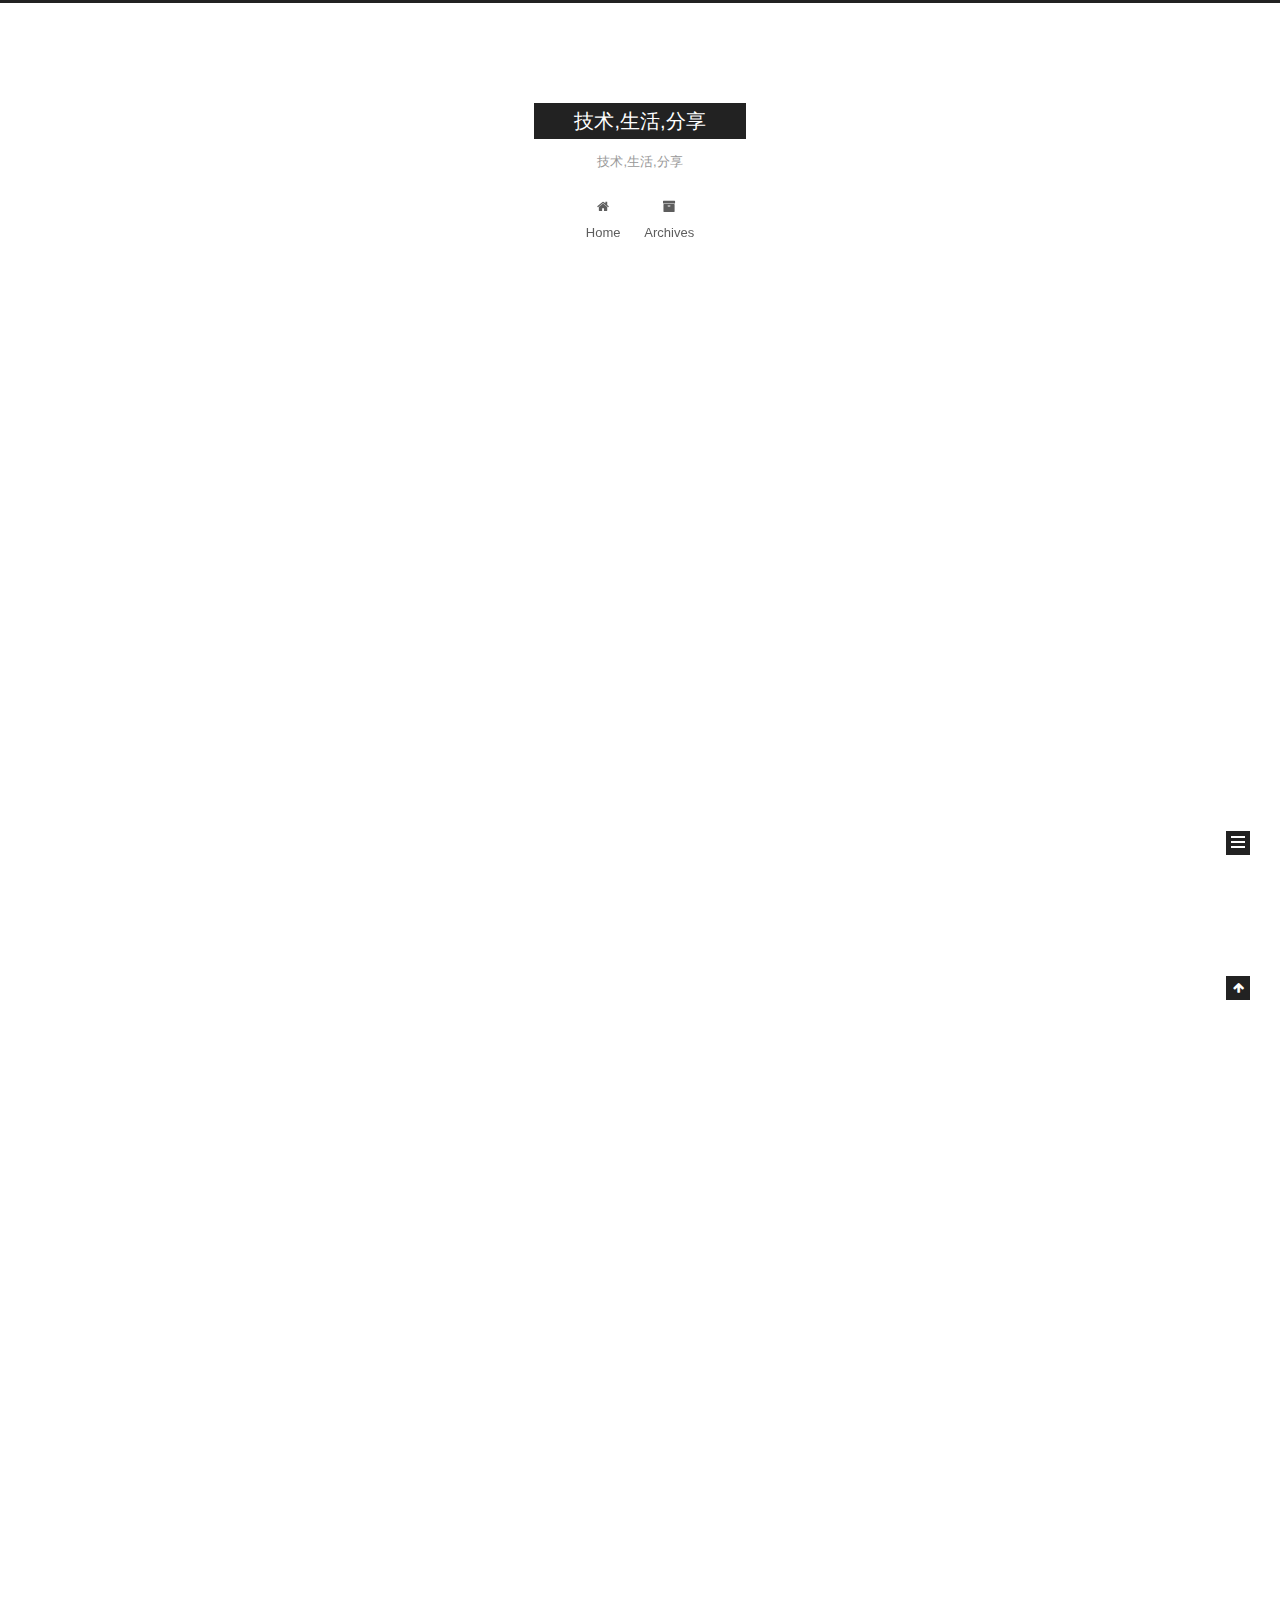
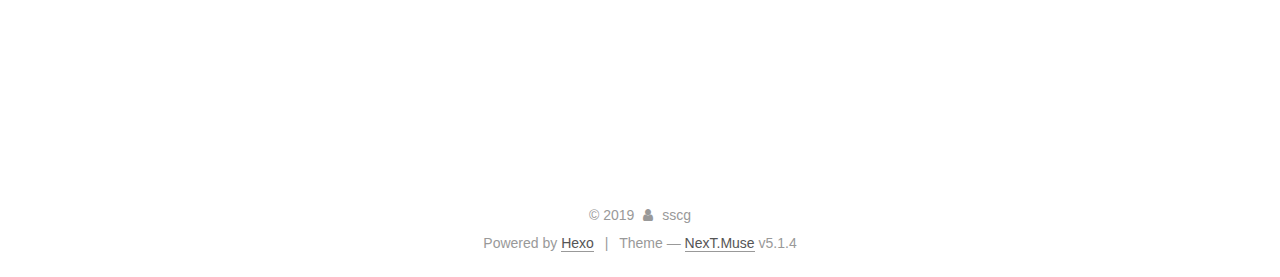
<file: index.html>
<!DOCTYPE html>



  


<html class="theme-next muse use-motion" lang>
<head><meta name="generator" content="Hexo 3.8.0">
  <meta charset="UTF-8">
<meta http-equiv="X-UA-Compatible" content="IE=edge">
<meta name="viewport" content="width=device-width, initial-scale=1, maximum-scale=1">
<meta name="theme-color" content="#222">









<meta http-equiv="Cache-Control" content="no-transform">
<meta http-equiv="Cache-Control" content="no-siteapp">
















  
  
  <link href="/lib/fancybox/source/jquery.fancybox.css?v=2.1.5" rel="stylesheet" type="text/css">







<link href="/lib/font-awesome/css/font-awesome.min.css?v=4.6.2" rel="stylesheet" type="text/css">

<link href="/css/main.css?v=5.1.4" rel="stylesheet" type="text/css">


  <link rel="apple-touch-icon" sizes="180x180" href="/images/apple-touch-icon-next.png?v=5.1.4">


  <link rel="icon" type="image/png" sizes="32x32" href="/images/favicon-32x32-next.png?v=5.1.4">


  <link rel="icon" type="image/png" sizes="16x16" href="/images/favicon-16x16-next.png?v=5.1.4">


  <link rel="mask-icon" href="/images/logo.svg?v=5.1.4" color="#222">





  <meta name="keywords" content="Hexo, NexT">










<meta name="description" content="技术,生活,分享">
<meta name="keywords" content="技术,生活,分享">
<meta property="og:type" content="website">
<meta property="og:title" content="技术,生活,分享">
<meta property="og:url" content="http://yoursite.com/index.html">
<meta property="og:site_name" content="技术,生活,分享">
<meta property="og:description" content="技术,生活,分享">
<meta property="og:locale" content="default">
<meta name="twitter:card" content="summary">
<meta name="twitter:title" content="技术,生活,分享">
<meta name="twitter:description" content="技术,生活,分享">



<script type="text/javascript" id="hexo.configurations">
  var NexT = window.NexT || {};
  var CONFIG = {
    root: '/',
    scheme: 'Muse',
    version: '5.1.4',
    sidebar: {"position":"left","display":"post","offset":12,"b2t":false,"scrollpercent":false,"onmobile":false},
    fancybox: true,
    tabs: true,
    motion: {"enable":true,"async":false,"transition":{"post_block":"fadeIn","post_header":"slideDownIn","post_body":"slideDownIn","coll_header":"slideLeftIn","sidebar":"slideUpIn"}},
    duoshuo: {
      userId: '0',
      author: 'Author'
    },
    algolia: {
      applicationID: '',
      apiKey: '',
      indexName: '',
      hits: {"per_page":10},
      labels: {"input_placeholder":"Search for Posts","hits_empty":"We didn't find any results for the search: ${query}","hits_stats":"${hits} results found in ${time} ms"}
    }
  };
</script>



  <link rel="canonical" href="http://yoursite.com/">





  <title>技术,生活,分享</title>
  








</head>

<body itemscope itemtype="http://schema.org/WebPage" lang="default">

  
  
    
  

  <div class="container sidebar-position-left 
  page-home">
    <div class="headband"></div>

    <header id="header" class="header" itemscope itemtype="http://schema.org/WPHeader">
      <div class="header-inner"><div class="site-brand-wrapper">
  <div class="site-meta ">
    

    <div class="custom-logo-site-title">
      <a href="/" class="brand" rel="start">
        <span class="logo-line-before"><i></i></span>
        <span class="site-title">技术,生活,分享</span>
        <span class="logo-line-after"><i></i></span>
      </a>
    </div>
      
        <p class="site-subtitle">技术,生活,分享</p>
      
  </div>

  <div class="site-nav-toggle">
    <button>
      <span class="btn-bar"></span>
      <span class="btn-bar"></span>
      <span class="btn-bar"></span>
    </button>
  </div>
</div>

<nav class="site-nav">
  

  
    <ul id="menu" class="menu">
      
        
        <li class="menu-item menu-item-home">
          <a href="/" rel="section">
            
              <i class="menu-item-icon fa fa-fw fa-home"></i> <br>
            
            Home
          </a>
        </li>
      
        
        <li class="menu-item menu-item-archives">
          <a href="/archives/" rel="section">
            
              <i class="menu-item-icon fa fa-fw fa-archive"></i> <br>
            
            Archives
          </a>
        </li>
      

      
    </ul>
  

  
</nav>



 </div>
    </header>

    <main id="main" class="main">
      <div class="main-inner">
        <div class="content-wrap">
          <div id="content" class="content">
            
  <section id="posts" class="posts-expand">
    
      

  

  
  
  

  <article class="post post-type-normal" itemscope itemtype="http://schema.org/Article">
  
  
  
  <div class="post-block">
    <link itemprop="mainEntityOfPage" href="http://yoursite.com/2019/02/28/test/">

    <span hidden itemprop="author" itemscope itemtype="http://schema.org/Person">
      <meta itemprop="name" content="sscg">
      <meta itemprop="description" content>
      <meta itemprop="image" content="/images/avatar.gif">
    </span>

    <span hidden itemprop="publisher" itemscope itemtype="http://schema.org/Organization">
      <meta itemprop="name" content="技术,生活,分享">
    </span>

    
      <header class="post-header">

        
        
          <h1 class="post-title" itemprop="name headline">
                
                <a class="post-title-link" href="/2019/02/28/test/" itemprop="url">Untitled</a></h1>
        

        <div class="post-meta">
          <span class="post-time">
            
              <span class="post-meta-item-icon">
                <i class="fa fa-calendar-o"></i>
              </span>
              
                <span class="post-meta-item-text">Posted on</span>
              
              <time title="Post created" itemprop="dateCreated datePublished" datetime="2019-02-28T15:50:45+08:00">
                2019-02-28
              </time>
            

            

            
          </span>

          

          
            
          

          
          

          

          

          

        </div>
      </header>
    

    
    
    
    <div class="post-body" itemprop="articleBody">

      
      

      
        
          
            <hr>
<p>title: test<br>date: 2019-02-28 15:49:19<br>tags:</p>
<p>##我是用来测试的</p>

          
        
      
    </div>
    
    
    

    

    

    

    <footer class="post-footer">
      

      

      

      
      
        <div class="post-eof"></div>
      
    </footer>
  </div>
  
  
  
  </article>


    
      

  

  
  
  

  <article class="post post-type-normal" itemscope itemtype="http://schema.org/Article">
  
  
  
  <div class="post-block">
    <link itemprop="mainEntityOfPage" href="http://yoursite.com/2019/02/28/hello-world/">

    <span hidden itemprop="author" itemscope itemtype="http://schema.org/Person">
      <meta itemprop="name" content="sscg">
      <meta itemprop="description" content>
      <meta itemprop="image" content="/images/avatar.gif">
    </span>

    <span hidden itemprop="publisher" itemscope itemtype="http://schema.org/Organization">
      <meta itemprop="name" content="技术,生活,分享">
    </span>

    
      <header class="post-header">

        
        
          <h1 class="post-title" itemprop="name headline">
                
                <a class="post-title-link" href="/2019/02/28/hello-world/" itemprop="url">Hello World</a></h1>
        

        <div class="post-meta">
          <span class="post-time">
            
              <span class="post-meta-item-icon">
                <i class="fa fa-calendar-o"></i>
              </span>
              
                <span class="post-meta-item-text">Posted on</span>
              
              <time title="Post created" itemprop="dateCreated datePublished" datetime="2019-02-28T15:43:38+08:00">
                2019-02-28
              </time>
            

            

            
          </span>

          

          
            
          

          
          

          

          

          

        </div>
      </header>
    

    
    
    
    <div class="post-body" itemprop="articleBody">

      
      

      
        
          
            <p>Welcome to <a href="https://hexo.io/" target="_blank" rel="noopener">Hexo</a>! This is your very first post. Check <a href="https://hexo.io/docs/" target="_blank" rel="noopener">documentation</a> for more info. If you get any problems when using Hexo, you can find the answer in <a href="https://hexo.io/docs/troubleshooting.html" target="_blank" rel="noopener">troubleshooting</a> or you can ask me on <a href="https://github.com/hexojs/hexo/issues" target="_blank" rel="noopener">GitHub</a>.</p>
<h2 id="Quick-Start"><a href="#Quick-Start" class="headerlink" title="Quick Start"></a>Quick Start</h2><h3 id="Create-a-new-post"><a href="#Create-a-new-post" class="headerlink" title="Create a new post"></a>Create a new post</h3><figure class="highlight bash"><table><tr><td class="gutter"><pre><span class="line">1</span><br></pre></td><td class="code"><pre><span class="line">$ hexo new <span class="string">"My New Post"</span></span><br></pre></td></tr></table></figure>
<p>More info: <a href="https://hexo.io/docs/writing.html" target="_blank" rel="noopener">Writing</a></p>
<h3 id="Run-server"><a href="#Run-server" class="headerlink" title="Run server"></a>Run server</h3><figure class="highlight bash"><table><tr><td class="gutter"><pre><span class="line">1</span><br></pre></td><td class="code"><pre><span class="line">$ hexo server</span><br></pre></td></tr></table></figure>
<p>More info: <a href="https://hexo.io/docs/server.html" target="_blank" rel="noopener">Server</a></p>
<h3 id="Generate-static-files"><a href="#Generate-static-files" class="headerlink" title="Generate static files"></a>Generate static files</h3><figure class="highlight bash"><table><tr><td class="gutter"><pre><span class="line">1</span><br></pre></td><td class="code"><pre><span class="line">$ hexo generate</span><br></pre></td></tr></table></figure>
<p>More info: <a href="https://hexo.io/docs/generating.html" target="_blank" rel="noopener">Generating</a></p>
<h3 id="Deploy-to-remote-sites"><a href="#Deploy-to-remote-sites" class="headerlink" title="Deploy to remote sites"></a>Deploy to remote sites</h3><figure class="highlight bash"><table><tr><td class="gutter"><pre><span class="line">1</span><br></pre></td><td class="code"><pre><span class="line">$ hexo deploy</span><br></pre></td></tr></table></figure>
<p>More info: <a href="https://hexo.io/docs/deployment.html" target="_blank" rel="noopener">Deployment</a></p>

          
        
      
    </div>
    
    
    

    

    

    

    <footer class="post-footer">
      

      

      

      
      
        <div class="post-eof"></div>
      
    </footer>
  </div>
  
  
  
  </article>


    
  </section>

  


          </div>
          


          

        </div>
        
          
  
  <div class="sidebar-toggle">
    <div class="sidebar-toggle-line-wrap">
      <span class="sidebar-toggle-line sidebar-toggle-line-first"></span>
      <span class="sidebar-toggle-line sidebar-toggle-line-middle"></span>
      <span class="sidebar-toggle-line sidebar-toggle-line-last"></span>
    </div>
  </div>

  <aside id="sidebar" class="sidebar">
    
    <div class="sidebar-inner">

      

      

      <section class="site-overview-wrap sidebar-panel sidebar-panel-active">
        <div class="site-overview">
          <div class="site-author motion-element" itemprop="author" itemscope itemtype="http://schema.org/Person">
            
              <p class="site-author-name" itemprop="name">sscg</p>
              <p class="site-description motion-element" itemprop="description">技术,生活,分享</p>
          </div>

          <nav class="site-state motion-element">

            
              <div class="site-state-item site-state-posts">
              
                <a href="/archives/">
              
                  <span class="site-state-item-count">2</span>
                  <span class="site-state-item-name">posts</span>
                </a>
              </div>
            

            

            

          </nav>

          

          

          
          

          
          

          

        </div>
      </section>

      

      

    </div>
  </aside>


        
      </div>
    </main>

    <footer id="footer" class="footer">
      <div class="footer-inner">
        <div class="copyright">&copy; <span itemprop="copyrightYear">2019</span>
  <span class="with-love">
    <i class="fa fa-user"></i>
  </span>
  <span class="author" itemprop="copyrightHolder">sscg</span>

  
</div>


  <div class="powered-by">Powered by <a class="theme-link" target="_blank" href="https://hexo.io">Hexo</a></div>



  <span class="post-meta-divider">|</span>



  <div class="theme-info">Theme &mdash; <a class="theme-link" target="_blank" href="https://github.com/iissnan/hexo-theme-next">NexT.Muse</a> v5.1.4</div>




        







        
      </div>
    </footer>

    
      <div class="back-to-top">
        <i class="fa fa-arrow-up"></i>
        
      </div>
    

    

  </div>

  

<script type="text/javascript">
  if (Object.prototype.toString.call(window.Promise) !== '[object Function]') {
    window.Promise = null;
  }
</script>









  












  
  
    <script type="text/javascript" src="/lib/jquery/index.js?v=2.1.3"></script>
  

  
  
    <script type="text/javascript" src="/lib/fastclick/lib/fastclick.min.js?v=1.0.6"></script>
  

  
  
    <script type="text/javascript" src="/lib/jquery_lazyload/jquery.lazyload.js?v=1.9.7"></script>
  

  
  
    <script type="text/javascript" src="/lib/velocity/velocity.min.js?v=1.2.1"></script>
  

  
  
    <script type="text/javascript" src="/lib/velocity/velocity.ui.min.js?v=1.2.1"></script>
  

  
  
    <script type="text/javascript" src="/lib/fancybox/source/jquery.fancybox.pack.js?v=2.1.5"></script>
  


  


  <script type="text/javascript" src="/js/src/utils.js?v=5.1.4"></script>

  <script type="text/javascript" src="/js/src/motion.js?v=5.1.4"></script>



  
  

  

  


  <script type="text/javascript" src="/js/src/bootstrap.js?v=5.1.4"></script>



  


  




	





  





  












  





  

  

  

  
  

  

  

  

</body>
</html>
</file>
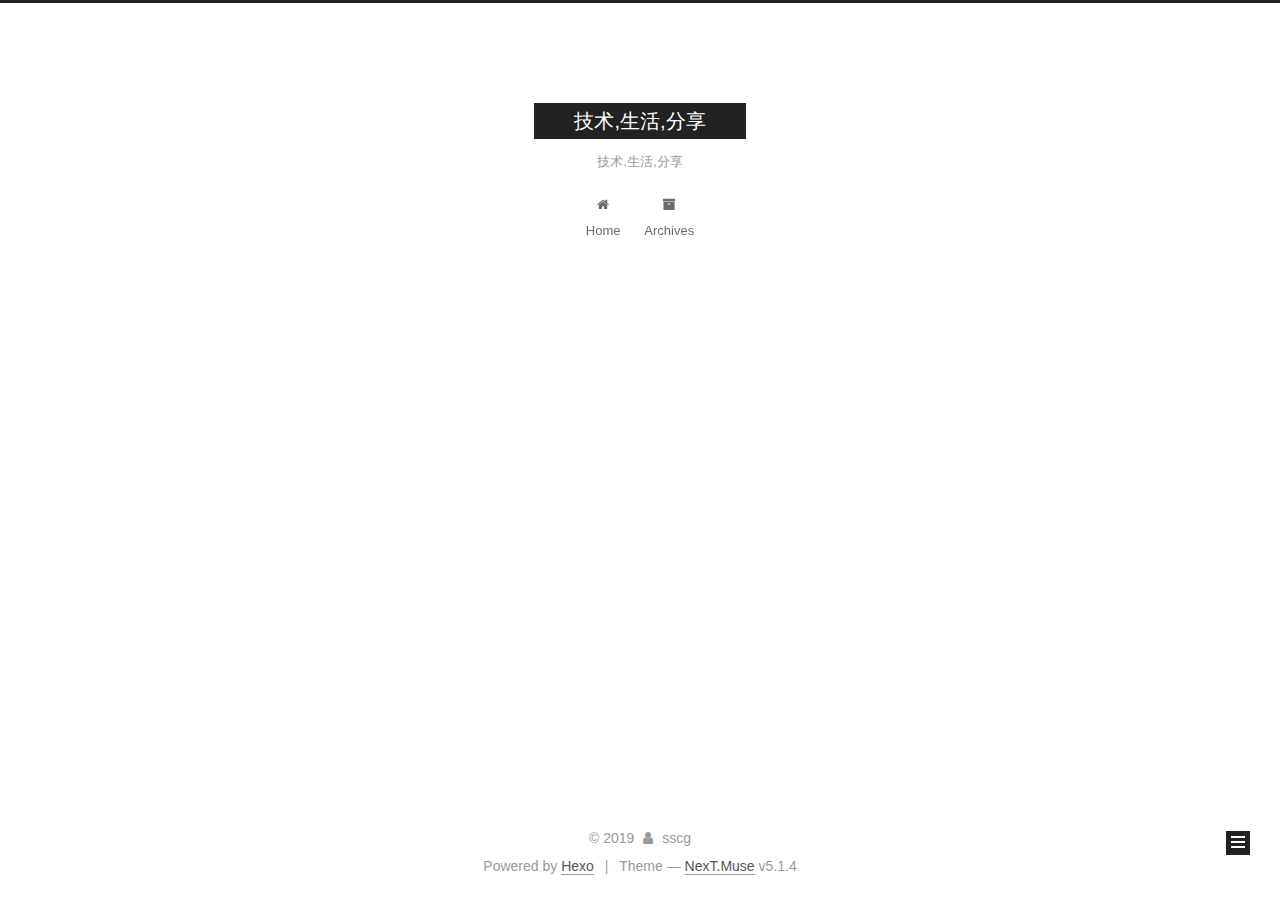
<file: archives/index.html>
<!DOCTYPE html>



  


<html class="theme-next muse use-motion" lang>
<head><meta name="generator" content="Hexo 3.8.0">
  <meta charset="UTF-8">
<meta http-equiv="X-UA-Compatible" content="IE=edge">
<meta name="viewport" content="width=device-width, initial-scale=1, maximum-scale=1">
<meta name="theme-color" content="#222">









<meta http-equiv="Cache-Control" content="no-transform">
<meta http-equiv="Cache-Control" content="no-siteapp">
















  
  
  <link href="/lib/fancybox/source/jquery.fancybox.css?v=2.1.5" rel="stylesheet" type="text/css">







<link href="/lib/font-awesome/css/font-awesome.min.css?v=4.6.2" rel="stylesheet" type="text/css">

<link href="/css/main.css?v=5.1.4" rel="stylesheet" type="text/css">


  <link rel="apple-touch-icon" sizes="180x180" href="/images/apple-touch-icon-next.png?v=5.1.4">


  <link rel="icon" type="image/png" sizes="32x32" href="/images/favicon-32x32-next.png?v=5.1.4">


  <link rel="icon" type="image/png" sizes="16x16" href="/images/favicon-16x16-next.png?v=5.1.4">


  <link rel="mask-icon" href="/images/logo.svg?v=5.1.4" color="#222">





  <meta name="keywords" content="Hexo, NexT">










<meta name="description" content="技术,生活,分享">
<meta name="keywords" content="技术,生活,分享">
<meta property="og:type" content="website">
<meta property="og:title" content="技术,生活,分享">
<meta property="og:url" content="http://yoursite.com/archives/index.html">
<meta property="og:site_name" content="技术,生活,分享">
<meta property="og:description" content="技术,生活,分享">
<meta property="og:locale" content="default">
<meta name="twitter:card" content="summary">
<meta name="twitter:title" content="技术,生活,分享">
<meta name="twitter:description" content="技术,生活,分享">



<script type="text/javascript" id="hexo.configurations">
  var NexT = window.NexT || {};
  var CONFIG = {
    root: '/',
    scheme: 'Muse',
    version: '5.1.4',
    sidebar: {"position":"left","display":"post","offset":12,"b2t":false,"scrollpercent":false,"onmobile":false},
    fancybox: true,
    tabs: true,
    motion: {"enable":true,"async":false,"transition":{"post_block":"fadeIn","post_header":"slideDownIn","post_body":"slideDownIn","coll_header":"slideLeftIn","sidebar":"slideUpIn"}},
    duoshuo: {
      userId: '0',
      author: 'Author'
    },
    algolia: {
      applicationID: '',
      apiKey: '',
      indexName: '',
      hits: {"per_page":10},
      labels: {"input_placeholder":"Search for Posts","hits_empty":"We didn't find any results for the search: ${query}","hits_stats":"${hits} results found in ${time} ms"}
    }
  };
</script>



  <link rel="canonical" href="http://yoursite.com/archives/">





  <title>Archive | 技术,生活,分享</title>
  








</head>

<body itemscope itemtype="http://schema.org/WebPage" lang="default">

  
  
    
  

  <div class="container sidebar-position-left page-archive">
    <div class="headband"></div>

    <header id="header" class="header" itemscope itemtype="http://schema.org/WPHeader">
      <div class="header-inner"><div class="site-brand-wrapper">
  <div class="site-meta ">
    

    <div class="custom-logo-site-title">
      <a href="/" class="brand" rel="start">
        <span class="logo-line-before"><i></i></span>
        <span class="site-title">技术,生活,分享</span>
        <span class="logo-line-after"><i></i></span>
      </a>
    </div>
      
        <p class="site-subtitle">技术,生活,分享</p>
      
  </div>

  <div class="site-nav-toggle">
    <button>
      <span class="btn-bar"></span>
      <span class="btn-bar"></span>
      <span class="btn-bar"></span>
    </button>
  </div>
</div>

<nav class="site-nav">
  

  
    <ul id="menu" class="menu">
      
        
        <li class="menu-item menu-item-home">
          <a href="/" rel="section">
            
              <i class="menu-item-icon fa fa-fw fa-home"></i> <br>
            
            Home
          </a>
        </li>
      
        
        <li class="menu-item menu-item-archives">
          <a href="/archives/" rel="section">
            
              <i class="menu-item-icon fa fa-fw fa-archive"></i> <br>
            
            Archives
          </a>
        </li>
      

      
    </ul>
  

  
</nav>



 </div>
    </header>

    <main id="main" class="main">
      <div class="main-inner">
        <div class="content-wrap">
          <div id="content" class="content">
            

  
  
  
  <div class="post-block archive">
    <div id="posts" class="posts-collapse">
      <span class="archive-move-on"></span>

      <span class="archive-page-counter">
        
        
        
          
        
        Um..! 2 posts in total. Keep on posting.
      </span>

      

        
        
        

        
          
          <div class="collection-title">
            <h1 class="archive-year" id="archive-year-2019">2019</h1>
          </div>
        
        

        

  <article class="post post-type-normal" itemscope itemtype="http://schema.org/Article">
    <header class="post-header">

      <h2 class="post-title">
        
            <a class="post-title-link" href="/2019/02/28/test/" itemprop="url">
              
                <span itemprop="name">Untitled</span>
              
            </a>
        
      </h2>

      <div class="post-meta">
        <time class="post-time" itemprop="dateCreated" datetime="2019-02-28T15:50:45+08:00" content="2019-02-28">
          02-28
        </time>
      </div>

    </header>
  </article>



      

        
        
        

        
        

        

  <article class="post post-type-normal" itemscope itemtype="http://schema.org/Article">
    <header class="post-header">

      <h2 class="post-title">
        
            <a class="post-title-link" href="/2019/02/28/hello-world/" itemprop="url">
              
                <span itemprop="name">Hello World</span>
              
            </a>
        
      </h2>

      <div class="post-meta">
        <time class="post-time" itemprop="dateCreated" datetime="2019-02-28T15:43:38+08:00" content="2019-02-28">
          02-28
        </time>
      </div>

    </header>
  </article>



      

    </div>
  </div>
  
  
  

  



          </div>
          


          

        </div>
        
          
  
  <div class="sidebar-toggle">
    <div class="sidebar-toggle-line-wrap">
      <span class="sidebar-toggle-line sidebar-toggle-line-first"></span>
      <span class="sidebar-toggle-line sidebar-toggle-line-middle"></span>
      <span class="sidebar-toggle-line sidebar-toggle-line-last"></span>
    </div>
  </div>

  <aside id="sidebar" class="sidebar">
    
    <div class="sidebar-inner">

      

      

      <section class="site-overview-wrap sidebar-panel sidebar-panel-active">
        <div class="site-overview">
          <div class="site-author motion-element" itemprop="author" itemscope itemtype="http://schema.org/Person">
            
              <p class="site-author-name" itemprop="name">sscg</p>
              <p class="site-description motion-element" itemprop="description">技术,生活,分享</p>
          </div>

          <nav class="site-state motion-element">

            
              <div class="site-state-item site-state-posts">
              
                <a href="/archives/">
              
                  <span class="site-state-item-count">2</span>
                  <span class="site-state-item-name">posts</span>
                </a>
              </div>
            

            

            

          </nav>

          

          

          
          

          
          

          

        </div>
      </section>

      

      

    </div>
  </aside>


        
      </div>
    </main>

    <footer id="footer" class="footer">
      <div class="footer-inner">
        <div class="copyright">&copy; <span itemprop="copyrightYear">2019</span>
  <span class="with-love">
    <i class="fa fa-user"></i>
  </span>
  <span class="author" itemprop="copyrightHolder">sscg</span>

  
</div>


  <div class="powered-by">Powered by <a class="theme-link" target="_blank" href="https://hexo.io">Hexo</a></div>



  <span class="post-meta-divider">|</span>



  <div class="theme-info">Theme &mdash; <a class="theme-link" target="_blank" href="https://github.com/iissnan/hexo-theme-next">NexT.Muse</a> v5.1.4</div>




        







        
      </div>
    </footer>

    
      <div class="back-to-top">
        <i class="fa fa-arrow-up"></i>
        
      </div>
    

    

  </div>

  

<script type="text/javascript">
  if (Object.prototype.toString.call(window.Promise) !== '[object Function]') {
    window.Promise = null;
  }
</script>









  












  
  
    <script type="text/javascript" src="/lib/jquery/index.js?v=2.1.3"></script>
  

  
  
    <script type="text/javascript" src="/lib/fastclick/lib/fastclick.min.js?v=1.0.6"></script>
  

  
  
    <script type="text/javascript" src="/lib/jquery_lazyload/jquery.lazyload.js?v=1.9.7"></script>
  

  
  
    <script type="text/javascript" src="/lib/velocity/velocity.min.js?v=1.2.1"></script>
  

  
  
    <script type="text/javascript" src="/lib/velocity/velocity.ui.min.js?v=1.2.1"></script>
  

  
  
    <script type="text/javascript" src="/lib/fancybox/source/jquery.fancybox.pack.js?v=2.1.5"></script>
  


  


  <script type="text/javascript" src="/js/src/utils.js?v=5.1.4"></script>

  <script type="text/javascript" src="/js/src/motion.js?v=5.1.4"></script>



  
  

  

  


  <script type="text/javascript" src="/js/src/bootstrap.js?v=5.1.4"></script>



  


  




	





  





  












  





  

  

  

  
  

  

  

  

</body>
</html>
</file>
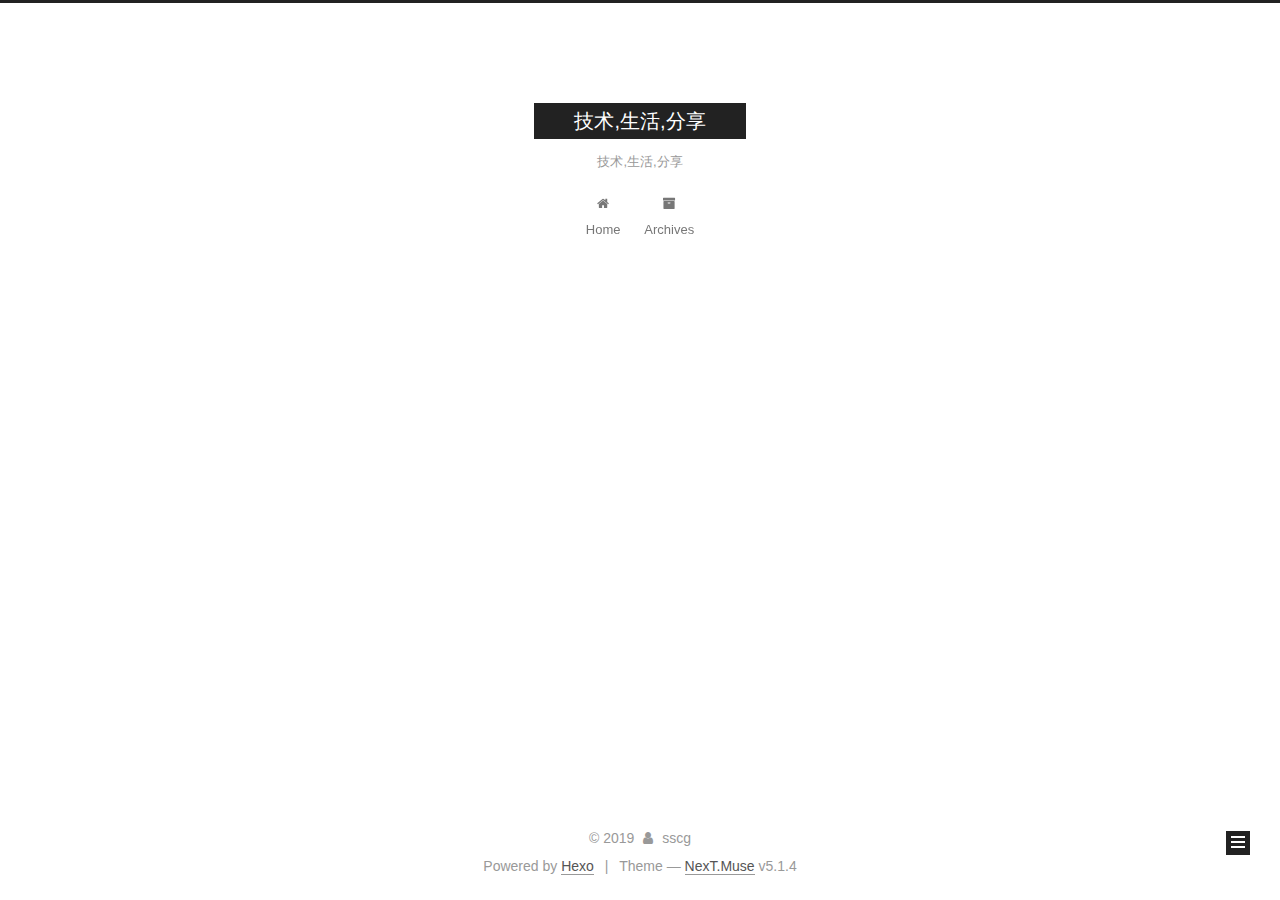
<file: archives/2019/index.html>
<!DOCTYPE html>



  


<html class="theme-next muse use-motion" lang>
<head><meta name="generator" content="Hexo 3.8.0">
  <meta charset="UTF-8">
<meta http-equiv="X-UA-Compatible" content="IE=edge">
<meta name="viewport" content="width=device-width, initial-scale=1, maximum-scale=1">
<meta name="theme-color" content="#222">









<meta http-equiv="Cache-Control" content="no-transform">
<meta http-equiv="Cache-Control" content="no-siteapp">
















  
  
  <link href="/lib/fancybox/source/jquery.fancybox.css?v=2.1.5" rel="stylesheet" type="text/css">







<link href="/lib/font-awesome/css/font-awesome.min.css?v=4.6.2" rel="stylesheet" type="text/css">

<link href="/css/main.css?v=5.1.4" rel="stylesheet" type="text/css">


  <link rel="apple-touch-icon" sizes="180x180" href="/images/apple-touch-icon-next.png?v=5.1.4">


  <link rel="icon" type="image/png" sizes="32x32" href="/images/favicon-32x32-next.png?v=5.1.4">


  <link rel="icon" type="image/png" sizes="16x16" href="/images/favicon-16x16-next.png?v=5.1.4">


  <link rel="mask-icon" href="/images/logo.svg?v=5.1.4" color="#222">





  <meta name="keywords" content="Hexo, NexT">










<meta name="description" content="技术,生活,分享">
<meta name="keywords" content="技术,生活,分享">
<meta property="og:type" content="website">
<meta property="og:title" content="技术,生活,分享">
<meta property="og:url" content="http://yoursite.com/archives/2019/index.html">
<meta property="og:site_name" content="技术,生活,分享">
<meta property="og:description" content="技术,生活,分享">
<meta property="og:locale" content="default">
<meta name="twitter:card" content="summary">
<meta name="twitter:title" content="技术,生活,分享">
<meta name="twitter:description" content="技术,生活,分享">



<script type="text/javascript" id="hexo.configurations">
  var NexT = window.NexT || {};
  var CONFIG = {
    root: '/',
    scheme: 'Muse',
    version: '5.1.4',
    sidebar: {"position":"left","display":"post","offset":12,"b2t":false,"scrollpercent":false,"onmobile":false},
    fancybox: true,
    tabs: true,
    motion: {"enable":true,"async":false,"transition":{"post_block":"fadeIn","post_header":"slideDownIn","post_body":"slideDownIn","coll_header":"slideLeftIn","sidebar":"slideUpIn"}},
    duoshuo: {
      userId: '0',
      author: 'Author'
    },
    algolia: {
      applicationID: '',
      apiKey: '',
      indexName: '',
      hits: {"per_page":10},
      labels: {"input_placeholder":"Search for Posts","hits_empty":"We didn't find any results for the search: ${query}","hits_stats":"${hits} results found in ${time} ms"}
    }
  };
</script>



  <link rel="canonical" href="http://yoursite.com/archives/2019/">





  <title>Archive | 技术,生活,分享</title>
  








</head>

<body itemscope itemtype="http://schema.org/WebPage" lang="default">

  
  
    
  

  <div class="container sidebar-position-left page-archive">
    <div class="headband"></div>

    <header id="header" class="header" itemscope itemtype="http://schema.org/WPHeader">
      <div class="header-inner"><div class="site-brand-wrapper">
  <div class="site-meta ">
    

    <div class="custom-logo-site-title">
      <a href="/" class="brand" rel="start">
        <span class="logo-line-before"><i></i></span>
        <span class="site-title">技术,生活,分享</span>
        <span class="logo-line-after"><i></i></span>
      </a>
    </div>
      
        <p class="site-subtitle">技术,生活,分享</p>
      
  </div>

  <div class="site-nav-toggle">
    <button>
      <span class="btn-bar"></span>
      <span class="btn-bar"></span>
      <span class="btn-bar"></span>
    </button>
  </div>
</div>

<nav class="site-nav">
  

  
    <ul id="menu" class="menu">
      
        
        <li class="menu-item menu-item-home">
          <a href="/" rel="section">
            
              <i class="menu-item-icon fa fa-fw fa-home"></i> <br>
            
            Home
          </a>
        </li>
      
        
        <li class="menu-item menu-item-archives">
          <a href="/archives/" rel="section">
            
              <i class="menu-item-icon fa fa-fw fa-archive"></i> <br>
            
            Archives
          </a>
        </li>
      

      
    </ul>
  

  
</nav>



 </div>
    </header>

    <main id="main" class="main">
      <div class="main-inner">
        <div class="content-wrap">
          <div id="content" class="content">
            

  
  
  
  <div class="post-block archive">
    <div id="posts" class="posts-collapse">
      <span class="archive-move-on"></span>

      <span class="archive-page-counter">
        
        
        
          
        
        Um..! 2 posts in total. Keep on posting.
      </span>

      

        
        
        

        
          
          <div class="collection-title">
            <h1 class="archive-year" id="archive-year-2019">2019</h1>
          </div>
        
        

        

  <article class="post post-type-normal" itemscope itemtype="http://schema.org/Article">
    <header class="post-header">

      <h2 class="post-title">
        
            <a class="post-title-link" href="/2019/02/28/test/" itemprop="url">
              
                <span itemprop="name">Untitled</span>
              
            </a>
        
      </h2>

      <div class="post-meta">
        <time class="post-time" itemprop="dateCreated" datetime="2019-02-28T15:50:45+08:00" content="2019-02-28">
          02-28
        </time>
      </div>

    </header>
  </article>



      

        
        
        

        
        

        

  <article class="post post-type-normal" itemscope itemtype="http://schema.org/Article">
    <header class="post-header">

      <h2 class="post-title">
        
            <a class="post-title-link" href="/2019/02/28/hello-world/" itemprop="url">
              
                <span itemprop="name">Hello World</span>
              
            </a>
        
      </h2>

      <div class="post-meta">
        <time class="post-time" itemprop="dateCreated" datetime="2019-02-28T15:43:38+08:00" content="2019-02-28">
          02-28
        </time>
      </div>

    </header>
  </article>



      

    </div>
  </div>
  
  
  

  



          </div>
          


          

        </div>
        
          
  
  <div class="sidebar-toggle">
    <div class="sidebar-toggle-line-wrap">
      <span class="sidebar-toggle-line sidebar-toggle-line-first"></span>
      <span class="sidebar-toggle-line sidebar-toggle-line-middle"></span>
      <span class="sidebar-toggle-line sidebar-toggle-line-last"></span>
    </div>
  </div>

  <aside id="sidebar" class="sidebar">
    
    <div class="sidebar-inner">

      

      

      <section class="site-overview-wrap sidebar-panel sidebar-panel-active">
        <div class="site-overview">
          <div class="site-author motion-element" itemprop="author" itemscope itemtype="http://schema.org/Person">
            
              <p class="site-author-name" itemprop="name">sscg</p>
              <p class="site-description motion-element" itemprop="description">技术,生活,分享</p>
          </div>

          <nav class="site-state motion-element">

            
              <div class="site-state-item site-state-posts">
              
                <a href="/archives/">
              
                  <span class="site-state-item-count">2</span>
                  <span class="site-state-item-name">posts</span>
                </a>
              </div>
            

            

            

          </nav>

          

          

          
          

          
          

          

        </div>
      </section>

      

      

    </div>
  </aside>


        
      </div>
    </main>

    <footer id="footer" class="footer">
      <div class="footer-inner">
        <div class="copyright">&copy; <span itemprop="copyrightYear">2019</span>
  <span class="with-love">
    <i class="fa fa-user"></i>
  </span>
  <span class="author" itemprop="copyrightHolder">sscg</span>

  
</div>


  <div class="powered-by">Powered by <a class="theme-link" target="_blank" href="https://hexo.io">Hexo</a></div>



  <span class="post-meta-divider">|</span>



  <div class="theme-info">Theme &mdash; <a class="theme-link" target="_blank" href="https://github.com/iissnan/hexo-theme-next">NexT.Muse</a> v5.1.4</div>




        







        
      </div>
    </footer>

    
      <div class="back-to-top">
        <i class="fa fa-arrow-up"></i>
        
      </div>
    

    

  </div>

  

<script type="text/javascript">
  if (Object.prototype.toString.call(window.Promise) !== '[object Function]') {
    window.Promise = null;
  }
</script>









  












  
  
    <script type="text/javascript" src="/lib/jquery/index.js?v=2.1.3"></script>
  

  
  
    <script type="text/javascript" src="/lib/fastclick/lib/fastclick.min.js?v=1.0.6"></script>
  

  
  
    <script type="text/javascript" src="/lib/jquery_lazyload/jquery.lazyload.js?v=1.9.7"></script>
  

  
  
    <script type="text/javascript" src="/lib/velocity/velocity.min.js?v=1.2.1"></script>
  

  
  
    <script type="text/javascript" src="/lib/velocity/velocity.ui.min.js?v=1.2.1"></script>
  

  
  
    <script type="text/javascript" src="/lib/fancybox/source/jquery.fancybox.pack.js?v=2.1.5"></script>
  


  


  <script type="text/javascript" src="/js/src/utils.js?v=5.1.4"></script>

  <script type="text/javascript" src="/js/src/motion.js?v=5.1.4"></script>



  
  

  

  


  <script type="text/javascript" src="/js/src/bootstrap.js?v=5.1.4"></script>



  


  




	





  





  












  





  

  

  

  
  

  

  

  

</body>
</html>
</file>
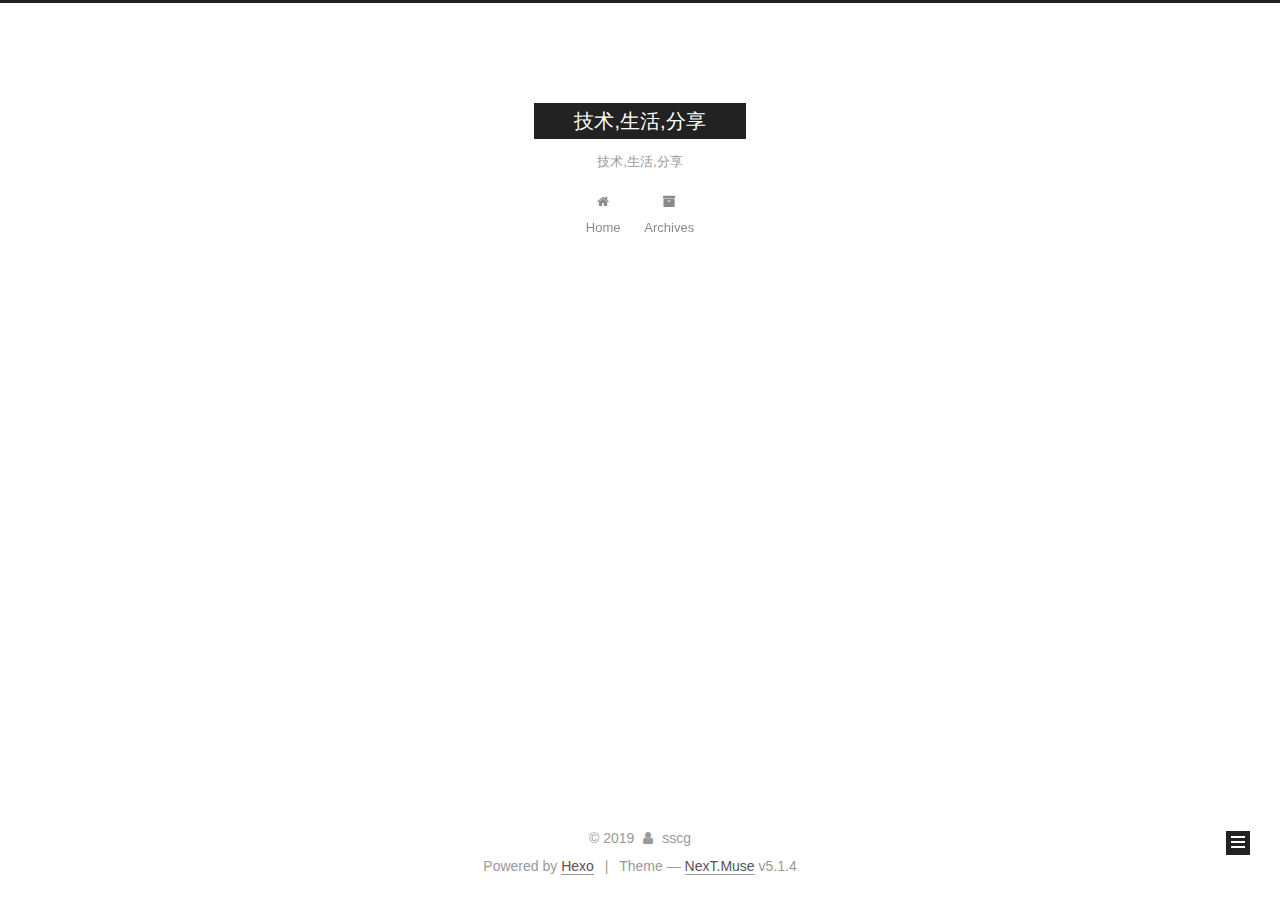
<file: archives/2019/02/index.html>
<!DOCTYPE html>



  


<html class="theme-next muse use-motion" lang>
<head><meta name="generator" content="Hexo 3.8.0">
  <meta charset="UTF-8">
<meta http-equiv="X-UA-Compatible" content="IE=edge">
<meta name="viewport" content="width=device-width, initial-scale=1, maximum-scale=1">
<meta name="theme-color" content="#222">









<meta http-equiv="Cache-Control" content="no-transform">
<meta http-equiv="Cache-Control" content="no-siteapp">
















  
  
  <link href="/lib/fancybox/source/jquery.fancybox.css?v=2.1.5" rel="stylesheet" type="text/css">







<link href="/lib/font-awesome/css/font-awesome.min.css?v=4.6.2" rel="stylesheet" type="text/css">

<link href="/css/main.css?v=5.1.4" rel="stylesheet" type="text/css">


  <link rel="apple-touch-icon" sizes="180x180" href="/images/apple-touch-icon-next.png?v=5.1.4">


  <link rel="icon" type="image/png" sizes="32x32" href="/images/favicon-32x32-next.png?v=5.1.4">


  <link rel="icon" type="image/png" sizes="16x16" href="/images/favicon-16x16-next.png?v=5.1.4">


  <link rel="mask-icon" href="/images/logo.svg?v=5.1.4" color="#222">





  <meta name="keywords" content="Hexo, NexT">










<meta name="description" content="技术,生活,分享">
<meta name="keywords" content="技术,生活,分享">
<meta property="og:type" content="website">
<meta property="og:title" content="技术,生活,分享">
<meta property="og:url" content="http://yoursite.com/archives/2019/02/index.html">
<meta property="og:site_name" content="技术,生活,分享">
<meta property="og:description" content="技术,生活,分享">
<meta property="og:locale" content="default">
<meta name="twitter:card" content="summary">
<meta name="twitter:title" content="技术,生活,分享">
<meta name="twitter:description" content="技术,生活,分享">



<script type="text/javascript" id="hexo.configurations">
  var NexT = window.NexT || {};
  var CONFIG = {
    root: '/',
    scheme: 'Muse',
    version: '5.1.4',
    sidebar: {"position":"left","display":"post","offset":12,"b2t":false,"scrollpercent":false,"onmobile":false},
    fancybox: true,
    tabs: true,
    motion: {"enable":true,"async":false,"transition":{"post_block":"fadeIn","post_header":"slideDownIn","post_body":"slideDownIn","coll_header":"slideLeftIn","sidebar":"slideUpIn"}},
    duoshuo: {
      userId: '0',
      author: 'Author'
    },
    algolia: {
      applicationID: '',
      apiKey: '',
      indexName: '',
      hits: {"per_page":10},
      labels: {"input_placeholder":"Search for Posts","hits_empty":"We didn't find any results for the search: ${query}","hits_stats":"${hits} results found in ${time} ms"}
    }
  };
</script>



  <link rel="canonical" href="http://yoursite.com/archives/2019/02/">





  <title>Archive | 技术,生活,分享</title>
  








</head>

<body itemscope itemtype="http://schema.org/WebPage" lang="default">

  
  
    
  

  <div class="container sidebar-position-left page-archive">
    <div class="headband"></div>

    <header id="header" class="header" itemscope itemtype="http://schema.org/WPHeader">
      <div class="header-inner"><div class="site-brand-wrapper">
  <div class="site-meta ">
    

    <div class="custom-logo-site-title">
      <a href="/" class="brand" rel="start">
        <span class="logo-line-before"><i></i></span>
        <span class="site-title">技术,生活,分享</span>
        <span class="logo-line-after"><i></i></span>
      </a>
    </div>
      
        <p class="site-subtitle">技术,生活,分享</p>
      
  </div>

  <div class="site-nav-toggle">
    <button>
      <span class="btn-bar"></span>
      <span class="btn-bar"></span>
      <span class="btn-bar"></span>
    </button>
  </div>
</div>

<nav class="site-nav">
  

  
    <ul id="menu" class="menu">
      
        
        <li class="menu-item menu-item-home">
          <a href="/" rel="section">
            
              <i class="menu-item-icon fa fa-fw fa-home"></i> <br>
            
            Home
          </a>
        </li>
      
        
        <li class="menu-item menu-item-archives">
          <a href="/archives/" rel="section">
            
              <i class="menu-item-icon fa fa-fw fa-archive"></i> <br>
            
            Archives
          </a>
        </li>
      

      
    </ul>
  

  
</nav>



 </div>
    </header>

    <main id="main" class="main">
      <div class="main-inner">
        <div class="content-wrap">
          <div id="content" class="content">
            

  
  
  
  <div class="post-block archive">
    <div id="posts" class="posts-collapse">
      <span class="archive-move-on"></span>

      <span class="archive-page-counter">
        
        
        
          
        
        Um..! 2 posts in total. Keep on posting.
      </span>

      

        
        
        

        
          
          <div class="collection-title">
            <h1 class="archive-year" id="archive-year-2019">2019</h1>
          </div>
        
        

        

  <article class="post post-type-normal" itemscope itemtype="http://schema.org/Article">
    <header class="post-header">

      <h2 class="post-title">
        
            <a class="post-title-link" href="/2019/02/28/test/" itemprop="url">
              
                <span itemprop="name">Untitled</span>
              
            </a>
        
      </h2>

      <div class="post-meta">
        <time class="post-time" itemprop="dateCreated" datetime="2019-02-28T15:50:45+08:00" content="2019-02-28">
          02-28
        </time>
      </div>

    </header>
  </article>



      

        
        
        

        
        

        

  <article class="post post-type-normal" itemscope itemtype="http://schema.org/Article">
    <header class="post-header">

      <h2 class="post-title">
        
            <a class="post-title-link" href="/2019/02/28/hello-world/" itemprop="url">
              
                <span itemprop="name">Hello World</span>
              
            </a>
        
      </h2>

      <div class="post-meta">
        <time class="post-time" itemprop="dateCreated" datetime="2019-02-28T15:43:38+08:00" content="2019-02-28">
          02-28
        </time>
      </div>

    </header>
  </article>



      

    </div>
  </div>
  
  
  

  



          </div>
          


          

        </div>
        
          
  
  <div class="sidebar-toggle">
    <div class="sidebar-toggle-line-wrap">
      <span class="sidebar-toggle-line sidebar-toggle-line-first"></span>
      <span class="sidebar-toggle-line sidebar-toggle-line-middle"></span>
      <span class="sidebar-toggle-line sidebar-toggle-line-last"></span>
    </div>
  </div>

  <aside id="sidebar" class="sidebar">
    
    <div class="sidebar-inner">

      

      

      <section class="site-overview-wrap sidebar-panel sidebar-panel-active">
        <div class="site-overview">
          <div class="site-author motion-element" itemprop="author" itemscope itemtype="http://schema.org/Person">
            
              <p class="site-author-name" itemprop="name">sscg</p>
              <p class="site-description motion-element" itemprop="description">技术,生活,分享</p>
          </div>

          <nav class="site-state motion-element">

            
              <div class="site-state-item site-state-posts">
              
                <a href="/archives/">
              
                  <span class="site-state-item-count">2</span>
                  <span class="site-state-item-name">posts</span>
                </a>
              </div>
            

            

            

          </nav>

          

          

          
          

          
          

          

        </div>
      </section>

      

      

    </div>
  </aside>


        
      </div>
    </main>

    <footer id="footer" class="footer">
      <div class="footer-inner">
        <div class="copyright">&copy; <span itemprop="copyrightYear">2019</span>
  <span class="with-love">
    <i class="fa fa-user"></i>
  </span>
  <span class="author" itemprop="copyrightHolder">sscg</span>

  
</div>


  <div class="powered-by">Powered by <a class="theme-link" target="_blank" href="https://hexo.io">Hexo</a></div>



  <span class="post-meta-divider">|</span>



  <div class="theme-info">Theme &mdash; <a class="theme-link" target="_blank" href="https://github.com/iissnan/hexo-theme-next">NexT.Muse</a> v5.1.4</div>




        







        
      </div>
    </footer>

    
      <div class="back-to-top">
        <i class="fa fa-arrow-up"></i>
        
      </div>
    

    

  </div>

  

<script type="text/javascript">
  if (Object.prototype.toString.call(window.Promise) !== '[object Function]') {
    window.Promise = null;
  }
</script>









  












  
  
    <script type="text/javascript" src="/lib/jquery/index.js?v=2.1.3"></script>
  

  
  
    <script type="text/javascript" src="/lib/fastclick/lib/fastclick.min.js?v=1.0.6"></script>
  

  
  
    <script type="text/javascript" src="/lib/jquery_lazyload/jquery.lazyload.js?v=1.9.7"></script>
  

  
  
    <script type="text/javascript" src="/lib/velocity/velocity.min.js?v=1.2.1"></script>
  

  
  
    <script type="text/javascript" src="/lib/velocity/velocity.ui.min.js?v=1.2.1"></script>
  

  
  
    <script type="text/javascript" src="/lib/fancybox/source/jquery.fancybox.pack.js?v=2.1.5"></script>
  


  


  <script type="text/javascript" src="/js/src/utils.js?v=5.1.4"></script>

  <script type="text/javascript" src="/js/src/motion.js?v=5.1.4"></script>



  
  

  

  


  <script type="text/javascript" src="/js/src/bootstrap.js?v=5.1.4"></script>



  


  




	





  





  












  





  

  

  

  
  

  

  

  

</body>
</html>
</file>
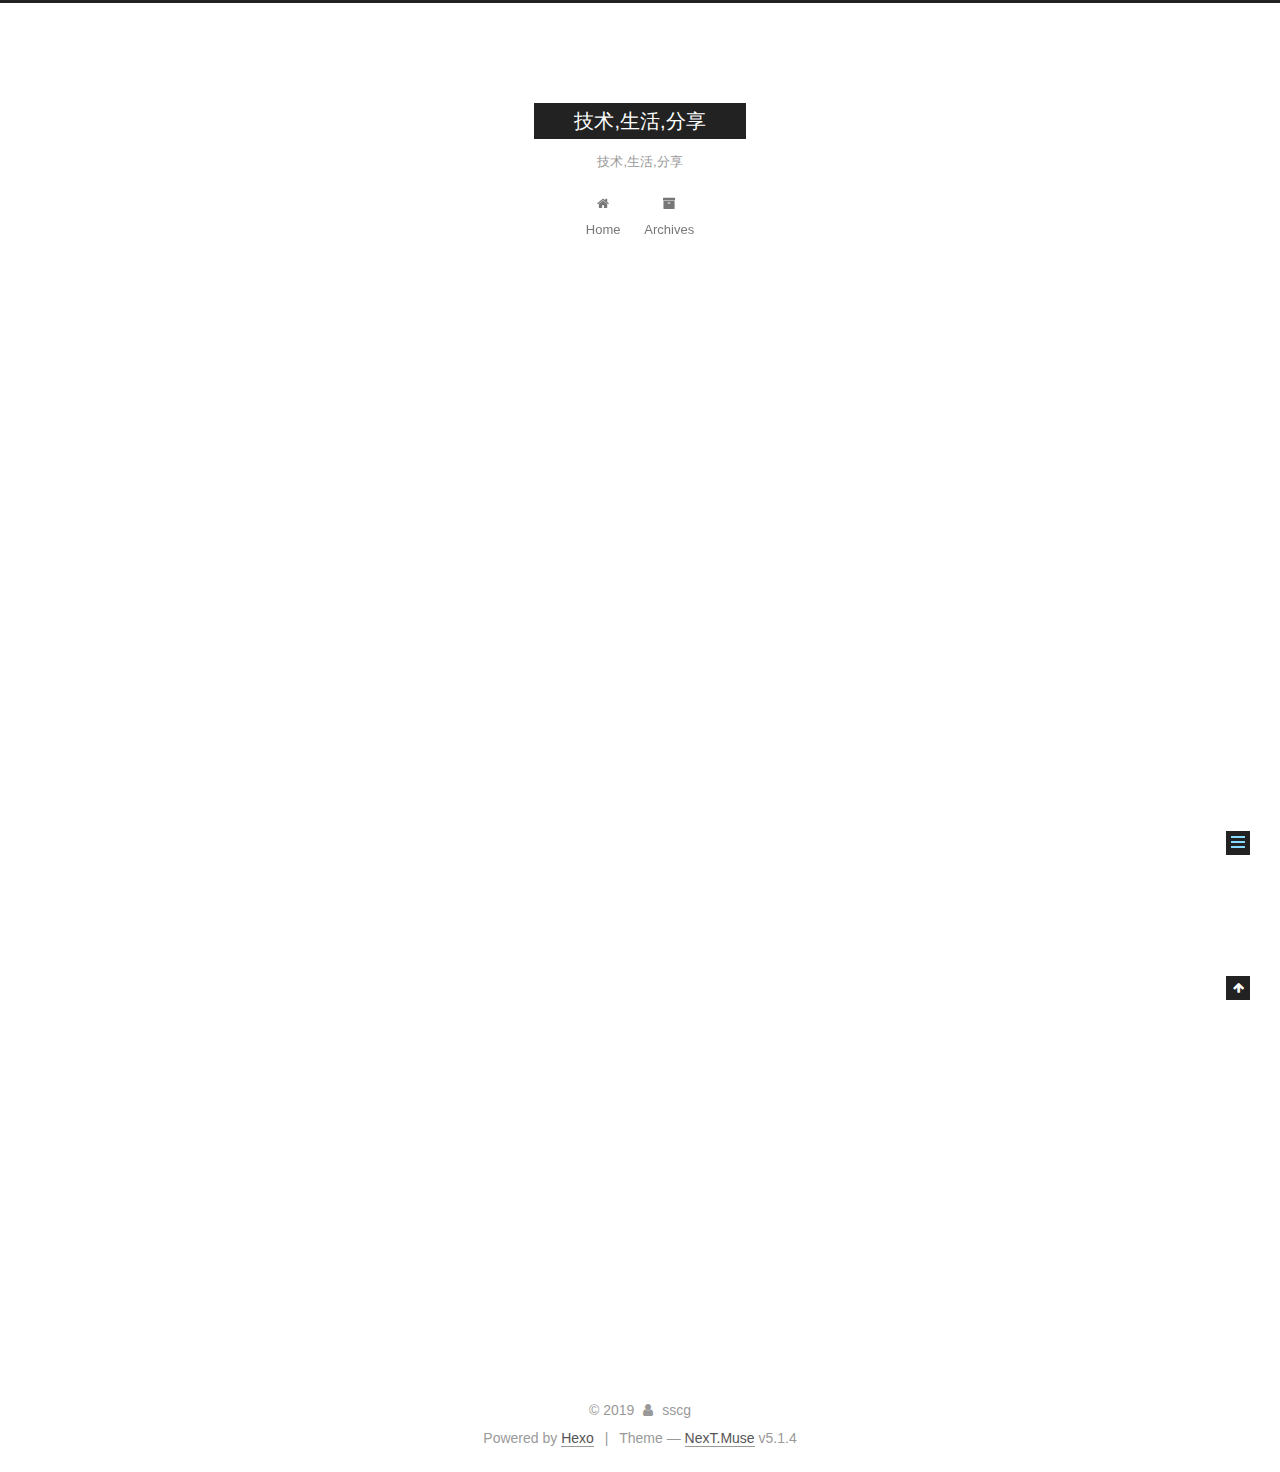
<file: 2019/02/28/hello-world/index.html>
<!DOCTYPE html>



  


<html class="theme-next muse use-motion" lang>
<head><meta name="generator" content="Hexo 3.8.0">
  <meta charset="UTF-8">
<meta http-equiv="X-UA-Compatible" content="IE=edge">
<meta name="viewport" content="width=device-width, initial-scale=1, maximum-scale=1">
<meta name="theme-color" content="#222">









<meta http-equiv="Cache-Control" content="no-transform">
<meta http-equiv="Cache-Control" content="no-siteapp">
















  
  
  <link href="/lib/fancybox/source/jquery.fancybox.css?v=2.1.5" rel="stylesheet" type="text/css">







<link href="/lib/font-awesome/css/font-awesome.min.css?v=4.6.2" rel="stylesheet" type="text/css">

<link href="/css/main.css?v=5.1.4" rel="stylesheet" type="text/css">


  <link rel="apple-touch-icon" sizes="180x180" href="/images/apple-touch-icon-next.png?v=5.1.4">


  <link rel="icon" type="image/png" sizes="32x32" href="/images/favicon-32x32-next.png?v=5.1.4">


  <link rel="icon" type="image/png" sizes="16x16" href="/images/favicon-16x16-next.png?v=5.1.4">


  <link rel="mask-icon" href="/images/logo.svg?v=5.1.4" color="#222">





  <meta name="keywords" content="Hexo, NexT">










<meta name="description" content="Welcome to Hexo! This is your very first post. Check documentation for more info. If you get any problems when using Hexo, you can find the answer in troubleshooting or you can ask me on GitHub. Quick">
<meta name="keywords" content="技术,生活,分享">
<meta property="og:type" content="article">
<meta property="og:title" content="Hello World">
<meta property="og:url" content="http://yoursite.com/2019/02/28/hello-world/index.html">
<meta property="og:site_name" content="技术,生活,分享">
<meta property="og:description" content="Welcome to Hexo! This is your very first post. Check documentation for more info. If you get any problems when using Hexo, you can find the answer in troubleshooting or you can ask me on GitHub. Quick">
<meta property="og:locale" content="default">
<meta property="og:updated_time" content="2019-02-28T07:43:38.218Z">
<meta name="twitter:card" content="summary">
<meta name="twitter:title" content="Hello World">
<meta name="twitter:description" content="Welcome to Hexo! This is your very first post. Check documentation for more info. If you get any problems when using Hexo, you can find the answer in troubleshooting or you can ask me on GitHub. Quick">



<script type="text/javascript" id="hexo.configurations">
  var NexT = window.NexT || {};
  var CONFIG = {
    root: '/',
    scheme: 'Muse',
    version: '5.1.4',
    sidebar: {"position":"left","display":"post","offset":12,"b2t":false,"scrollpercent":false,"onmobile":false},
    fancybox: true,
    tabs: true,
    motion: {"enable":true,"async":false,"transition":{"post_block":"fadeIn","post_header":"slideDownIn","post_body":"slideDownIn","coll_header":"slideLeftIn","sidebar":"slideUpIn"}},
    duoshuo: {
      userId: '0',
      author: 'Author'
    },
    algolia: {
      applicationID: '',
      apiKey: '',
      indexName: '',
      hits: {"per_page":10},
      labels: {"input_placeholder":"Search for Posts","hits_empty":"We didn't find any results for the search: ${query}","hits_stats":"${hits} results found in ${time} ms"}
    }
  };
</script>



  <link rel="canonical" href="http://yoursite.com/2019/02/28/hello-world/">





  <title>Hello World | 技术,生活,分享</title>
  








</head>

<body itemscope itemtype="http://schema.org/WebPage" lang="default">

  
  
    
  

  <div class="container sidebar-position-left page-post-detail">
    <div class="headband"></div>

    <header id="header" class="header" itemscope itemtype="http://schema.org/WPHeader">
      <div class="header-inner"><div class="site-brand-wrapper">
  <div class="site-meta ">
    

    <div class="custom-logo-site-title">
      <a href="/" class="brand" rel="start">
        <span class="logo-line-before"><i></i></span>
        <span class="site-title">技术,生活,分享</span>
        <span class="logo-line-after"><i></i></span>
      </a>
    </div>
      
        <p class="site-subtitle">技术,生活,分享</p>
      
  </div>

  <div class="site-nav-toggle">
    <button>
      <span class="btn-bar"></span>
      <span class="btn-bar"></span>
      <span class="btn-bar"></span>
    </button>
  </div>
</div>

<nav class="site-nav">
  

  
    <ul id="menu" class="menu">
      
        
        <li class="menu-item menu-item-home">
          <a href="/" rel="section">
            
              <i class="menu-item-icon fa fa-fw fa-home"></i> <br>
            
            Home
          </a>
        </li>
      
        
        <li class="menu-item menu-item-archives">
          <a href="/archives/" rel="section">
            
              <i class="menu-item-icon fa fa-fw fa-archive"></i> <br>
            
            Archives
          </a>
        </li>
      

      
    </ul>
  

  
</nav>



 </div>
    </header>

    <main id="main" class="main">
      <div class="main-inner">
        <div class="content-wrap">
          <div id="content" class="content">
            

  <div id="posts" class="posts-expand">
    

  

  
  
  

  <article class="post post-type-normal" itemscope itemtype="http://schema.org/Article">
  
  
  
  <div class="post-block">
    <link itemprop="mainEntityOfPage" href="http://yoursite.com/2019/02/28/hello-world/">

    <span hidden itemprop="author" itemscope itemtype="http://schema.org/Person">
      <meta itemprop="name" content="sscg">
      <meta itemprop="description" content>
      <meta itemprop="image" content="/images/avatar.gif">
    </span>

    <span hidden itemprop="publisher" itemscope itemtype="http://schema.org/Organization">
      <meta itemprop="name" content="技术,生活,分享">
    </span>

    
      <header class="post-header">

        
        
          <h1 class="post-title" itemprop="name headline">Hello World</h1>
        

        <div class="post-meta">
          <span class="post-time">
            
              <span class="post-meta-item-icon">
                <i class="fa fa-calendar-o"></i>
              </span>
              
                <span class="post-meta-item-text">Posted on</span>
              
              <time title="Post created" itemprop="dateCreated datePublished" datetime="2019-02-28T15:43:38+08:00">
                2019-02-28
              </time>
            

            

            
          </span>

          

          
            
          

          
          

          

          

          

        </div>
      </header>
    

    
    
    
    <div class="post-body" itemprop="articleBody">

      
      

      
        <p>Welcome to <a href="https://hexo.io/" target="_blank" rel="noopener">Hexo</a>! This is your very first post. Check <a href="https://hexo.io/docs/" target="_blank" rel="noopener">documentation</a> for more info. If you get any problems when using Hexo, you can find the answer in <a href="https://hexo.io/docs/troubleshooting.html" target="_blank" rel="noopener">troubleshooting</a> or you can ask me on <a href="https://github.com/hexojs/hexo/issues" target="_blank" rel="noopener">GitHub</a>.</p>
<h2 id="Quick-Start"><a href="#Quick-Start" class="headerlink" title="Quick Start"></a>Quick Start</h2><h3 id="Create-a-new-post"><a href="#Create-a-new-post" class="headerlink" title="Create a new post"></a>Create a new post</h3><figure class="highlight bash"><table><tr><td class="gutter"><pre><span class="line">1</span><br></pre></td><td class="code"><pre><span class="line">$ hexo new <span class="string">"My New Post"</span></span><br></pre></td></tr></table></figure>
<p>More info: <a href="https://hexo.io/docs/writing.html" target="_blank" rel="noopener">Writing</a></p>
<h3 id="Run-server"><a href="#Run-server" class="headerlink" title="Run server"></a>Run server</h3><figure class="highlight bash"><table><tr><td class="gutter"><pre><span class="line">1</span><br></pre></td><td class="code"><pre><span class="line">$ hexo server</span><br></pre></td></tr></table></figure>
<p>More info: <a href="https://hexo.io/docs/server.html" target="_blank" rel="noopener">Server</a></p>
<h3 id="Generate-static-files"><a href="#Generate-static-files" class="headerlink" title="Generate static files"></a>Generate static files</h3><figure class="highlight bash"><table><tr><td class="gutter"><pre><span class="line">1</span><br></pre></td><td class="code"><pre><span class="line">$ hexo generate</span><br></pre></td></tr></table></figure>
<p>More info: <a href="https://hexo.io/docs/generating.html" target="_blank" rel="noopener">Generating</a></p>
<h3 id="Deploy-to-remote-sites"><a href="#Deploy-to-remote-sites" class="headerlink" title="Deploy to remote sites"></a>Deploy to remote sites</h3><figure class="highlight bash"><table><tr><td class="gutter"><pre><span class="line">1</span><br></pre></td><td class="code"><pre><span class="line">$ hexo deploy</span><br></pre></td></tr></table></figure>
<p>More info: <a href="https://hexo.io/docs/deployment.html" target="_blank" rel="noopener">Deployment</a></p>

      
    </div>
    
    
    

    

    

    

    <footer class="post-footer">
      

      
      
      

      
        <div class="post-nav">
          <div class="post-nav-next post-nav-item">
            
          </div>

          <span class="post-nav-divider"></span>

          <div class="post-nav-prev post-nav-item">
            
              <a href="/2019/02/28/test/" rel="prev" title>
                 <i class="fa fa-chevron-right"></i>
              </a>
            
          </div>
        </div>
      

      
      
    </footer>
  </div>
  
  
  
  </article>



    <div class="post-spread">
      
    </div>
  </div>


          </div>
          


          

  



        </div>
        
          
  
  <div class="sidebar-toggle">
    <div class="sidebar-toggle-line-wrap">
      <span class="sidebar-toggle-line sidebar-toggle-line-first"></span>
      <span class="sidebar-toggle-line sidebar-toggle-line-middle"></span>
      <span class="sidebar-toggle-line sidebar-toggle-line-last"></span>
    </div>
  </div>

  <aside id="sidebar" class="sidebar">
    
    <div class="sidebar-inner">

      

      
        <ul class="sidebar-nav motion-element">
          <li class="sidebar-nav-toc sidebar-nav-active" data-target="post-toc-wrap">
            Table of Contents
          </li>
          <li class="sidebar-nav-overview" data-target="site-overview-wrap">
            Overview
          </li>
        </ul>
      

      <section class="site-overview-wrap sidebar-panel">
        <div class="site-overview">
          <div class="site-author motion-element" itemprop="author" itemscope itemtype="http://schema.org/Person">
            
              <p class="site-author-name" itemprop="name">sscg</p>
              <p class="site-description motion-element" itemprop="description">技术,生活,分享</p>
          </div>

          <nav class="site-state motion-element">

            
              <div class="site-state-item site-state-posts">
              
                <a href="/archives/">
              
                  <span class="site-state-item-count">2</span>
                  <span class="site-state-item-name">posts</span>
                </a>
              </div>
            

            

            

          </nav>

          

          

          
          

          
          

          

        </div>
      </section>

      
      <!--noindex-->
        <section class="post-toc-wrap motion-element sidebar-panel sidebar-panel-active">
          <div class="post-toc">

            
              
            

            
              <div class="post-toc-content"><ol class="nav"><li class="nav-item nav-level-2"><a class="nav-link" href="#Quick-Start"><span class="nav-number">1.</span> <span class="nav-text">Quick Start</span></a><ol class="nav-child"><li class="nav-item nav-level-3"><a class="nav-link" href="#Create-a-new-post"><span class="nav-number">1.1.</span> <span class="nav-text">Create a new post</span></a></li><li class="nav-item nav-level-3"><a class="nav-link" href="#Run-server"><span class="nav-number">1.2.</span> <span class="nav-text">Run server</span></a></li><li class="nav-item nav-level-3"><a class="nav-link" href="#Generate-static-files"><span class="nav-number">1.3.</span> <span class="nav-text">Generate static files</span></a></li><li class="nav-item nav-level-3"><a class="nav-link" href="#Deploy-to-remote-sites"><span class="nav-number">1.4.</span> <span class="nav-text">Deploy to remote sites</span></a></li></ol></li></ol></div>
            

          </div>
        </section>
      <!--/noindex-->
      

      

    </div>
  </aside>


        
      </div>
    </main>

    <footer id="footer" class="footer">
      <div class="footer-inner">
        <div class="copyright">&copy; <span itemprop="copyrightYear">2019</span>
  <span class="with-love">
    <i class="fa fa-user"></i>
  </span>
  <span class="author" itemprop="copyrightHolder">sscg</span>

  
</div>


  <div class="powered-by">Powered by <a class="theme-link" target="_blank" href="https://hexo.io">Hexo</a></div>



  <span class="post-meta-divider">|</span>



  <div class="theme-info">Theme &mdash; <a class="theme-link" target="_blank" href="https://github.com/iissnan/hexo-theme-next">NexT.Muse</a> v5.1.4</div>




        







        
      </div>
    </footer>

    
      <div class="back-to-top">
        <i class="fa fa-arrow-up"></i>
        
      </div>
    

    

  </div>

  

<script type="text/javascript">
  if (Object.prototype.toString.call(window.Promise) !== '[object Function]') {
    window.Promise = null;
  }
</script>









  












  
  
    <script type="text/javascript" src="/lib/jquery/index.js?v=2.1.3"></script>
  

  
  
    <script type="text/javascript" src="/lib/fastclick/lib/fastclick.min.js?v=1.0.6"></script>
  

  
  
    <script type="text/javascript" src="/lib/jquery_lazyload/jquery.lazyload.js?v=1.9.7"></script>
  

  
  
    <script type="text/javascript" src="/lib/velocity/velocity.min.js?v=1.2.1"></script>
  

  
  
    <script type="text/javascript" src="/lib/velocity/velocity.ui.min.js?v=1.2.1"></script>
  

  
  
    <script type="text/javascript" src="/lib/fancybox/source/jquery.fancybox.pack.js?v=2.1.5"></script>
  


  


  <script type="text/javascript" src="/js/src/utils.js?v=5.1.4"></script>

  <script type="text/javascript" src="/js/src/motion.js?v=5.1.4"></script>



  
  

  
  <script type="text/javascript" src="/js/src/scrollspy.js?v=5.1.4"></script>
<script type="text/javascript" src="/js/src/post-details.js?v=5.1.4"></script>



  


  <script type="text/javascript" src="/js/src/bootstrap.js?v=5.1.4"></script>



  


  




	





  





  












  





  

  

  

  
  

  

  

  

</body>
</html>
</file>
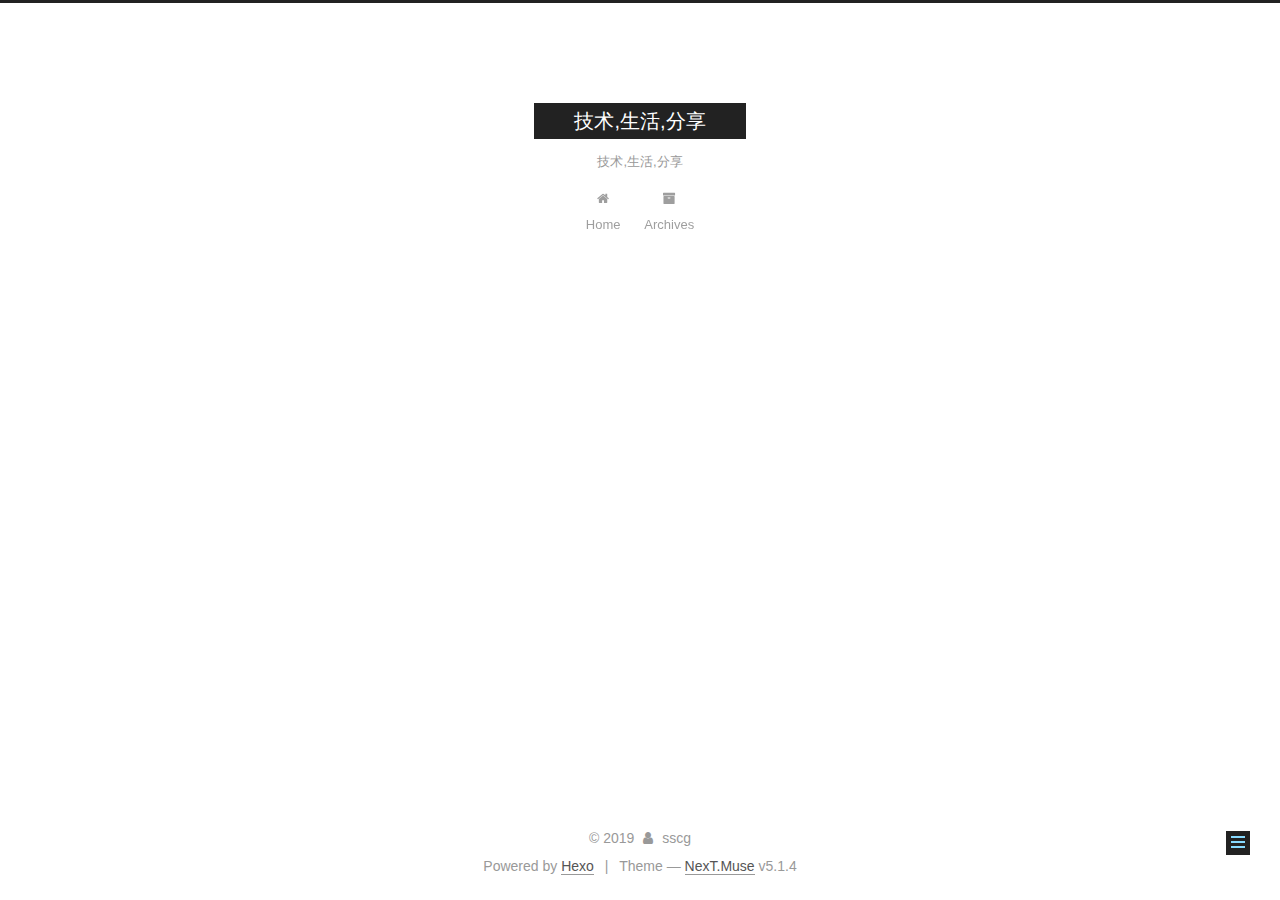
<file: 2019/02/28/test/index.html>
<!DOCTYPE html>



  


<html class="theme-next muse use-motion" lang>
<head><meta name="generator" content="Hexo 3.8.0">
  <meta charset="UTF-8">
<meta http-equiv="X-UA-Compatible" content="IE=edge">
<meta name="viewport" content="width=device-width, initial-scale=1, maximum-scale=1">
<meta name="theme-color" content="#222">









<meta http-equiv="Cache-Control" content="no-transform">
<meta http-equiv="Cache-Control" content="no-siteapp">
















  
  
  <link href="/lib/fancybox/source/jquery.fancybox.css?v=2.1.5" rel="stylesheet" type="text/css">







<link href="/lib/font-awesome/css/font-awesome.min.css?v=4.6.2" rel="stylesheet" type="text/css">

<link href="/css/main.css?v=5.1.4" rel="stylesheet" type="text/css">


  <link rel="apple-touch-icon" sizes="180x180" href="/images/apple-touch-icon-next.png?v=5.1.4">


  <link rel="icon" type="image/png" sizes="32x32" href="/images/favicon-32x32-next.png?v=5.1.4">


  <link rel="icon" type="image/png" sizes="16x16" href="/images/favicon-16x16-next.png?v=5.1.4">


  <link rel="mask-icon" href="/images/logo.svg?v=5.1.4" color="#222">





  <meta name="keywords" content="Hexo, NexT">










<meta name="description" content="title: testdate: 2019-02-28 15:49:19tags: ##我是用来测试的">
<meta name="keywords" content="技术,生活,分享">
<meta property="og:type" content="article">
<meta property="og:title" content="技术,生活,分享">
<meta property="og:url" content="http://yoursite.com/2019/02/28/test/index.html">
<meta property="og:site_name" content="技术,生活,分享">
<meta property="og:description" content="title: testdate: 2019-02-28 15:49:19tags: ##我是用来测试的">
<meta property="og:locale" content="default">
<meta property="og:updated_time" content="2019-02-28T07:50:45.605Z">
<meta name="twitter:card" content="summary">
<meta name="twitter:title" content="技术,生活,分享">
<meta name="twitter:description" content="title: testdate: 2019-02-28 15:49:19tags: ##我是用来测试的">



<script type="text/javascript" id="hexo.configurations">
  var NexT = window.NexT || {};
  var CONFIG = {
    root: '/',
    scheme: 'Muse',
    version: '5.1.4',
    sidebar: {"position":"left","display":"post","offset":12,"b2t":false,"scrollpercent":false,"onmobile":false},
    fancybox: true,
    tabs: true,
    motion: {"enable":true,"async":false,"transition":{"post_block":"fadeIn","post_header":"slideDownIn","post_body":"slideDownIn","coll_header":"slideLeftIn","sidebar":"slideUpIn"}},
    duoshuo: {
      userId: '0',
      author: 'Author'
    },
    algolia: {
      applicationID: '',
      apiKey: '',
      indexName: '',
      hits: {"per_page":10},
      labels: {"input_placeholder":"Search for Posts","hits_empty":"We didn't find any results for the search: ${query}","hits_stats":"${hits} results found in ${time} ms"}
    }
  };
</script>



  <link rel="canonical" href="http://yoursite.com/2019/02/28/test/">





  <title> | 技术,生活,分享</title>
  








</head>

<body itemscope itemtype="http://schema.org/WebPage" lang="default">

  
  
    
  

  <div class="container sidebar-position-left page-post-detail">
    <div class="headband"></div>

    <header id="header" class="header" itemscope itemtype="http://schema.org/WPHeader">
      <div class="header-inner"><div class="site-brand-wrapper">
  <div class="site-meta ">
    

    <div class="custom-logo-site-title">
      <a href="/" class="brand" rel="start">
        <span class="logo-line-before"><i></i></span>
        <span class="site-title">技术,生活,分享</span>
        <span class="logo-line-after"><i></i></span>
      </a>
    </div>
      
        <p class="site-subtitle">技术,生活,分享</p>
      
  </div>

  <div class="site-nav-toggle">
    <button>
      <span class="btn-bar"></span>
      <span class="btn-bar"></span>
      <span class="btn-bar"></span>
    </button>
  </div>
</div>

<nav class="site-nav">
  

  
    <ul id="menu" class="menu">
      
        
        <li class="menu-item menu-item-home">
          <a href="/" rel="section">
            
              <i class="menu-item-icon fa fa-fw fa-home"></i> <br>
            
            Home
          </a>
        </li>
      
        
        <li class="menu-item menu-item-archives">
          <a href="/archives/" rel="section">
            
              <i class="menu-item-icon fa fa-fw fa-archive"></i> <br>
            
            Archives
          </a>
        </li>
      

      
    </ul>
  

  
</nav>



 </div>
    </header>

    <main id="main" class="main">
      <div class="main-inner">
        <div class="content-wrap">
          <div id="content" class="content">
            

  <div id="posts" class="posts-expand">
    

  

  
  
  

  <article class="post post-type-normal" itemscope itemtype="http://schema.org/Article">
  
  
  
  <div class="post-block">
    <link itemprop="mainEntityOfPage" href="http://yoursite.com/2019/02/28/test/">

    <span hidden itemprop="author" itemscope itemtype="http://schema.org/Person">
      <meta itemprop="name" content="sscg">
      <meta itemprop="description" content>
      <meta itemprop="image" content="/images/avatar.gif">
    </span>

    <span hidden itemprop="publisher" itemscope itemtype="http://schema.org/Organization">
      <meta itemprop="name" content="技术,生活,分享">
    </span>

    
      <header class="post-header">

        
        
          <h1 class="post-title" itemprop="name headline"></h1>
        

        <div class="post-meta">
          <span class="post-time">
            
              <span class="post-meta-item-icon">
                <i class="fa fa-calendar-o"></i>
              </span>
              
                <span class="post-meta-item-text">Posted on</span>
              
              <time title="Post created" itemprop="dateCreated datePublished" datetime="2019-02-28T15:50:45+08:00">
                2019-02-28
              </time>
            

            

            
          </span>

          

          
            
          

          
          

          

          

          

        </div>
      </header>
    

    
    
    
    <div class="post-body" itemprop="articleBody">

      
      

      
        <hr>
<p>title: test<br>date: 2019-02-28 15:49:19<br>tags:</p>
<p>##我是用来测试的</p>

      
    </div>
    
    
    

    

    

    

    <footer class="post-footer">
      

      
      
      

      
        <div class="post-nav">
          <div class="post-nav-next post-nav-item">
            
              <a href="/2019/02/28/hello-world/" rel="next" title="Hello World">
                <i class="fa fa-chevron-left"></i> Hello World
              </a>
            
          </div>

          <span class="post-nav-divider"></span>

          <div class="post-nav-prev post-nav-item">
            
          </div>
        </div>
      

      
      
    </footer>
  </div>
  
  
  
  </article>



    <div class="post-spread">
      
    </div>
  </div>


          </div>
          


          

  



        </div>
        
          
  
  <div class="sidebar-toggle">
    <div class="sidebar-toggle-line-wrap">
      <span class="sidebar-toggle-line sidebar-toggle-line-first"></span>
      <span class="sidebar-toggle-line sidebar-toggle-line-middle"></span>
      <span class="sidebar-toggle-line sidebar-toggle-line-last"></span>
    </div>
  </div>

  <aside id="sidebar" class="sidebar">
    
    <div class="sidebar-inner">

      

      

      <section class="site-overview-wrap sidebar-panel sidebar-panel-active">
        <div class="site-overview">
          <div class="site-author motion-element" itemprop="author" itemscope itemtype="http://schema.org/Person">
            
              <p class="site-author-name" itemprop="name">sscg</p>
              <p class="site-description motion-element" itemprop="description">技术,生活,分享</p>
          </div>

          <nav class="site-state motion-element">

            
              <div class="site-state-item site-state-posts">
              
                <a href="/archives/">
              
                  <span class="site-state-item-count">2</span>
                  <span class="site-state-item-name">posts</span>
                </a>
              </div>
            

            

            

          </nav>

          

          

          
          

          
          

          

        </div>
      </section>

      

      

    </div>
  </aside>


        
      </div>
    </main>

    <footer id="footer" class="footer">
      <div class="footer-inner">
        <div class="copyright">&copy; <span itemprop="copyrightYear">2019</span>
  <span class="with-love">
    <i class="fa fa-user"></i>
  </span>
  <span class="author" itemprop="copyrightHolder">sscg</span>

  
</div>


  <div class="powered-by">Powered by <a class="theme-link" target="_blank" href="https://hexo.io">Hexo</a></div>



  <span class="post-meta-divider">|</span>



  <div class="theme-info">Theme &mdash; <a class="theme-link" target="_blank" href="https://github.com/iissnan/hexo-theme-next">NexT.Muse</a> v5.1.4</div>




        







        
      </div>
    </footer>

    
      <div class="back-to-top">
        <i class="fa fa-arrow-up"></i>
        
      </div>
    

    

  </div>

  

<script type="text/javascript">
  if (Object.prototype.toString.call(window.Promise) !== '[object Function]') {
    window.Promise = null;
  }
</script>









  












  
  
    <script type="text/javascript" src="/lib/jquery/index.js?v=2.1.3"></script>
  

  
  
    <script type="text/javascript" src="/lib/fastclick/lib/fastclick.min.js?v=1.0.6"></script>
  

  
  
    <script type="text/javascript" src="/lib/jquery_lazyload/jquery.lazyload.js?v=1.9.7"></script>
  

  
  
    <script type="text/javascript" src="/lib/velocity/velocity.min.js?v=1.2.1"></script>
  

  
  
    <script type="text/javascript" src="/lib/velocity/velocity.ui.min.js?v=1.2.1"></script>
  

  
  
    <script type="text/javascript" src="/lib/fancybox/source/jquery.fancybox.pack.js?v=2.1.5"></script>
  


  


  <script type="text/javascript" src="/js/src/utils.js?v=5.1.4"></script>

  <script type="text/javascript" src="/js/src/motion.js?v=5.1.4"></script>



  
  

  
  <script type="text/javascript" src="/js/src/scrollspy.js?v=5.1.4"></script>
<script type="text/javascript" src="/js/src/post-details.js?v=5.1.4"></script>



  


  <script type="text/javascript" src="/js/src/bootstrap.js?v=5.1.4"></script>



  


  




	





  





  












  





  

  

  

  
  

  

  

  

</body>
</html>
</file>
<file: css/main.css>
/* normalize.css v3.0.2 | MIT License | git.io/normalize */
html {
  font-family: sans-serif; /* 1 */
  -ms-text-size-adjust: 100%; /* 2 */
  -webkit-text-size-adjust: 100%; /* 2 */
}
body {
  margin: 0;
}
article,
aside,
details,
figcaption,
figure,
footer,
header,
hgroup,
main,
menu,
nav,
section,
summary {
  display: block;
}
audio,
canvas,
progress,
video {
  display: inline-block; /* 1 */
  vertical-align: baseline; /* 2 */
}
audio:not([controls]) {
  display: none;
  height: 0;
}
[hidden],
template {
  display: none;
}
a {
  background-color: transparent;
}
a:active,
a:hover {
  outline: 0;
}
abbr[title] {
  border-bottom: 1px dotted;
}
b,
strong {
  font-weight: bold;
}
dfn {
  font-style: italic;
}
h1 {
  font-size: 2em;
  margin: 0.67em 0;
}
mark {
  background: #ff0;
  color: #000;
}
small {
  font-size: 80%;
}
sub,
sup {
  font-size: 75%;
  line-height: 0;
  position: relative;
  vertical-align: baseline;
}
sup {
  top: -0.5em;
}
sub {
  bottom: -0.25em;
}
img {
  border: 0;
}
svg:not(:root) {
  overflow: hidden;
}
figure {
  margin: 1em 40px;
}
hr {
  -moz-box-sizing: content-box;
  box-sizing: content-box;
  height: 0;
}
pre {
  overflow: auto;
}
code,
kbd,
pre,
samp {
  font-family: monospace, monospace;
  font-size: 1em;
}
button,
input,
optgroup,
select,
textarea {
  color: inherit; /* 1 */
  font: inherit; /* 2 */
  margin: 0; /* 3 */
}
button {
  overflow: visible;
}
button,
select {
  text-transform: none;
}
button,
html input[type="button"],
input[type="reset"],
input[type="submit"] {
  -webkit-appearance: button; /* 2 */
  cursor: pointer; /* 3 */
}
button[disabled],
html input[disabled] {
  cursor: default;
}
button::-moz-focus-inner,
input::-moz-focus-inner {
  border: 0;
  padding: 0;
}
input {
  line-height: normal;
}
input[type="checkbox"],
input[type="radio"] {
  box-sizing: border-box; /* 1 */
  padding: 0; /* 2 */
}
input[type="number"]::-webkit-inner-spin-button,
input[type="number"]::-webkit-outer-spin-button {
  height: auto;
}
input[type="search"] {
  -webkit-appearance: textfield; /* 1 */
  -moz-box-sizing: content-box;
  -webkit-box-sizing: content-box; /* 2 */
  box-sizing: content-box;
}
input[type="search"]::-webkit-search-cancel-button,
input[type="search"]::-webkit-search-decoration {
  -webkit-appearance: none;
}
fieldset {
  border: 1px solid #c0c0c0;
  margin: 0 2px;
  padding: 0.35em 0.625em 0.75em;
}
legend {
  border: 0; /* 1 */
  padding: 0; /* 2 */
}
textarea {
  overflow: auto;
}
optgroup {
  font-weight: bold;
}
table {
  border-collapse: collapse;
  border-spacing: 0;
}
td,
th {
  padding: 0;
}
::selection {
  background: #262a30;
  color: #fff;
}
body {
  position: relative;
  font-family: 'Lato', "PingFang SC", "Microsoft YaHei", sans-serif;
  font-size: 14px;
  line-height: 2;
  color: #555;
  background: #fff;
}
@media (max-width: 767px) {
  body {
    padding-right: 0 !important;
  }
}
@media (min-width: 768px) and (max-width: 991px) {
  body {
    padding-right: 0 !important;
  }
}
@media (min-width: 1600px) {
  body {
    font-size: 16px;
  }
}
h1,
h2,
h3,
h4,
h5,
h6 {
  margin: 0;
  padding: 0;
  font-weight: bold;
  line-height: 1.5;
  font-family: 'Lato', "PingFang SC", "Microsoft YaHei", sans-serif;
}
h2,
h3,
h4,
h5,
h6 {
  margin: 20px 0 15px;
}
h1 {
  font-size: 22px;
}
@media (max-width: 767px) {
  h1 {
    font-size: 18px;
  }
}
h2 {
  font-size: 20px;
}
@media (max-width: 767px) {
  h2 {
    font-size: 16px;
  }
}
h3 {
  font-size: 18px;
}
@media (max-width: 767px) {
  h3 {
    font-size: 14px;
  }
}
h4 {
  font-size: 16px;
}
@media (max-width: 767px) {
  h4 {
    font-size: 12px;
  }
}
h5 {
  font-size: 14px;
}
@media (max-width: 767px) {
  h5 {
    font-size: 10px;
  }
}
h6 {
  font-size: 12px;
}
@media (max-width: 767px) {
  h6 {
    font-size: 8px;
  }
}
p {
  margin: 0 0 20px 0;
}
a {
  color: #555;
  text-decoration: none;
  outline: none;
  border-bottom: 1px solid #999;
  word-wrap: break-word;
}
a:hover {
  color: #222;
  border-bottom-color: #222;
}
blockquote {
  margin: 0;
  padding: 0;
}
img {
  display: block;
  margin: auto;
  max-width: 100%;
  height: auto;
}
hr {
  margin: 40px 0;
  height: 3px;
  border: none;
  background-color: #ddd;
  background-image: repeating-linear-gradient(-45deg, #fff, #fff 4px, transparent 4px, transparent 8px);
}
blockquote {
  padding: 0 15px;
  color: #666;
  border-left: 4px solid #ddd;
}
blockquote cite::before {
  content: "-";
  padding: 0 5px;
}
dt {
  font-weight: 700;
}
dd {
  margin: 0;
  padding: 0;
}
kbd {
  border: 1px solid #ccc;
  border-radius: 0.2em;
  box-shadow: 0.1em 0.1em 0.2em rgba(0,0,0,0.1);
  background-color: #f9f9f9;
  font-family: inherit;
  background-image: -webkit-linear-gradient(top, #eee, #fff, #eee);
  padding: 0.1em 0.3em;
  white-space: nowrap;
}
.text-left {
  text-align: left;
}
.text-center {
  text-align: center;
}
.text-right {
  text-align: right;
}
.text-justify {
  text-align: justify;
}
.text-nowrap {
  white-space: nowrap;
}
.text-lowercase {
  text-transform: lowercase;
}
.text-uppercase {
  text-transform: uppercase;
}
.text-capitalize {
  text-transform: capitalize;
}
.center-block {
  display: block;
  margin-left: auto;
  margin-right: auto;
}
.clearfix:before,
.clearfix:after {
  content: " ";
  display: table;
}
.clearfix:after {
  clear: both;
}
.pullquote {
  width: 45%;
}
.pullquote.left {
  float: left;
  margin-left: 5px;
  margin-right: 10px;
}
.pullquote.right {
  float: right;
  margin-left: 10px;
  margin-right: 5px;
}
.affix.affix.affix {
  position: fixed;
}
.translation {
  margin-top: -20px;
  font-size: 14px;
  color: #999;
}
.scrollbar-measure {
  width: 100px;
  height: 100px;
  overflow: scroll;
  position: absolute;
  top: -9999px;
}
.use-motion .motion-element {
  opacity: 0;
}
table {
  margin: 20px 0;
  width: 100%;
  border-collapse: collapse;
  border-spacing: 0;
  border: 1px solid #ddd;
  font-size: 14px;
  table-layout: fixed;
  word-wrap: break-all;
}
table>tbody>tr:nth-of-type(odd) {
  background-color: #f9f9f9;
}
table>tbody>tr:hover {
  background-color: #f5f5f5;
}
caption,
th,
td {
  padding: 8px;
  text-align: left;
  vertical-align: middle;
  font-weight: normal;
}
th,
td {
  border-bottom: 3px solid #ddd;
  border-right: 1px solid #eee;
}
th {
  padding-bottom: 10px;
  font-weight: 700;
}
td {
  border-bottom-width: 1px;
}
html,
body {
  height: 100%;
}
.container {
  position: relative;
  min-height: 100%;
}
.header-inner {
  margin: 0 auto;
  padding: 100px 0 70px;
  width: 700px;
}
@media (min-width: 1600px) {
  .container .header-inner {
    width: 900px;
  }
}
.main {
  padding-bottom: 150px;
}
.main-inner {
  margin: 0 auto;
  width: 700px;
}
@media (min-width: 1600px) {
  .container .main-inner {
    width: 900px;
  }
}
.footer {
  position: absolute;
  left: 0;
  bottom: 0;
  width: 100%;
  min-height: 50px;
}
.footer-inner {
  box-sizing: border-box;
  margin: 20px auto;
  width: 700px;
}
@media (min-width: 1600px) {
  .container .footer-inner {
    width: 900px;
  }
}
pre,
.highlight {
  overflow: auto;
  margin: 20px 0;
  padding: 0;
  font-size: 13px;
  color: #4d4d4c;
  background: #f7f7f7;
  line-height: 1.6;
}
pre,
code {
  font-family: consolas, Menlo, "PingFang SC", "Microsoft YaHei", monospace;
}
code {
  padding: 2px 4px;
  word-wrap: break-word;
  color: #555;
  background: #eee;
  border-radius: 3px;
  font-size: 13px;
}
pre {
  padding: 10px;
}
pre code {
  padding: 0;
  color: #4d4d4c;
  background: none;
  text-shadow: none;
}
.highlight {
  border-radius: 1px;
}
.highlight pre {
  border: none;
  margin: 0;
  padding: 10px 0;
}
.highlight table {
  margin: 0;
  width: auto;
  border: none;
}
.highlight td {
  border: none;
  padding: 0;
}
.highlight figcaption {
  font-size: 1em;
  color: #4d4d4c;
  line-height: 1em;
  margin-bottom: 1em;
}
.highlight figcaption:before,
.highlight figcaption:after {
  content: " ";
  display: table;
}
.highlight figcaption:after {
  clear: both;
}
.highlight figcaption a {
  float: right;
  color: #4d4d4c;
}
.highlight figcaption a:hover {
  border-bottom-color: #4d4d4c;
}
.highlight .gutter pre {
  padding-left: 10px;
  padding-right: 10px;
  color: #869194;
  text-align: right;
  background-color: #eff2f3;
}
.highlight .code pre {
  width: 100%;
  padding-left: 10px;
  padding-right: 10px;
  background-color: #f7f7f7;
}
.highlight .line {
  height: 20px;
}
.gutter {
  -webkit-user-select: none;
  -moz-user-select: none;
  -ms-user-select: none;
  user-select: none;
}
.gist table {
  width: auto;
}
.gist table td {
  border: none;
}
pre .deletion {
  background: #fdd;
}
pre .addition {
  background: #dfd;
}
pre .meta {
  color: #8959a8;
}
pre .comment {
  color: #8e908c;
}
pre .variable,
pre .attribute,
pre .tag,
pre .regexp,
pre .ruby .constant,
pre .xml .tag .title,
pre .xml .pi,
pre .xml .doctype,
pre .html .doctype,
pre .css .id,
pre .css .class,
pre .css .pseudo {
  color: #c82829;
}
pre .number,
pre .preprocessor,
pre .built_in,
pre .literal,
pre .params,
pre .constant,
pre .command {
  color: #f5871f;
}
pre .ruby .class .title,
pre .css .rules .attribute,
pre .string,
pre .value,
pre .inheritance,
pre .header,
pre .ruby .symbol,
pre .xml .cdata,
pre .special,
pre .number,
pre .formula {
  color: #718c00;
}
pre .title,
pre .css .hexcolor {
  color: #3e999f;
}
pre .function,
pre .python .decorator,
pre .python .title,
pre .ruby .function .title,
pre .ruby .title .keyword,
pre .perl .sub,
pre .javascript .title,
pre .coffeescript .title {
  color: #4271ae;
}
pre .keyword,
pre .javascript .function {
  color: #8959a8;
}
.full-image.full-image.full-image.full-image {
  border: none;
  max-width: 100%;
  width: auto;
  margin: 20px auto 25px;
}
@media (min-width: 992px) {
  .full-image.full-image.full-image.full-image {
    max-width: none;
    width: 110%;
    margin: 25px -5%;
  }
}
.blockquote-center,
.page-home .post-type-quote blockquote,
.page-post-detail .post-type-quote blockquote {
  position: relative;
  margin: 40px 0;
  padding: 0;
  border-left: none;
  text-align: center;
}
.blockquote-center::before,
.page-home .post-type-quote blockquote::before,
.page-post-detail .post-type-quote blockquote::before,
.blockquote-center::after,
.page-home .post-type-quote blockquote::after,
.page-post-detail .post-type-quote blockquote::after {
  position: absolute;
  content: ' ';
  display: block;
  width: 100%;
  height: 24px;
  opacity: 0.2;
  background-repeat: no-repeat;
  background-position: 0 -6px;
  background-size: 22px 22px;
}
.blockquote-center::before,
.page-home .post-type-quote blockquote::before,
.page-post-detail .post-type-quote blockquote::before {
  top: -20px;
  background-image: url("../images/quote-l.svg");
  border-top: 1px solid #ccc;
}
.blockquote-center::after,
.page-home .post-type-quote blockquote::after,
.page-post-detail .post-type-quote blockquote::after {
  bottom: -20px;
  background-image: url("../images/quote-r.svg");
  border-bottom: 1px solid #ccc;
  background-position: 100% 8px;
}
.blockquote-center p,
.page-home .post-type-quote blockquote p,
.page-post-detail .post-type-quote blockquote p,
.blockquote-center div,
.page-home .post-type-quote blockquote div,
.page-post-detail .post-type-quote blockquote div {
  text-align: center;
}
.post .post-body .group-picture img {
  box-sizing: border-box;
  padding: 0 3px;
  border: none;
}
.post .group-picture-row {
  overflow: hidden;
  margin-top: 6px;
}
.post .group-picture-row:first-child {
  margin-top: 0;
}
.post .group-picture-column {
  float: left;
}
.page-post-detail .post-body .group-picture-column {
  float: none;
  margin-top: 10px;
  width: auto !important;
}
.page-post-detail .post-body .group-picture-column img {
  margin: 0 auto;
}
.page-archive .group-picture-container {
  overflow: hidden;
}
.page-archive .group-picture-row {
  float: left;
}
.page-archive .group-picture-row:first-child {
  margin-top: 6px;
}
.page-archive .group-picture-column {
  max-width: 150px;
  max-height: 150px;
}
.post-body .note {
  position: relative;
  padding: 15px;
  margin-bottom: 20px;
  border: 1px solid #eee;
  border-left-width: 5px;
  border-radius: 3px;
}
.post-body .note h2,
.post-body .note h3,
.post-body .note h4,
.post-body .note h5,
.post-body .note h6 {
  margin-top: 0;
  margin-bottom: 0;
  border-bottom: initial;
  padding-top: 0 !important;
}
.post-body .note p:first-child,
.post-body .note ul:first-child,
.post-body .note ol:first-child,
.post-body .note table:first-child,
.post-body .note pre:first-child,
.post-body .note blockquote:first-child {
  margin-top: 0;
}
.post-body .note p:last-child,
.post-body .note ul:last-child,
.post-body .note ol:last-child,
.post-body .note table:last-child,
.post-body .note pre:last-child,
.post-body .note blockquote:last-child {
  margin-bottom: 0;
}
.post-body .note.default {
  border-left-color: #777;
}
.post-body .note.default h2,
.post-body .note.default h3,
.post-body .note.default h4,
.post-body .note.default h5,
.post-body .note.default h6 {
  color: #777;
}
.post-body .note.primary {
  border-left-color: #6f42c1;
}
.post-body .note.primary h2,
.post-body .note.primary h3,
.post-body .note.primary h4,
.post-body .note.primary h5,
.post-body .note.primary h6 {
  color: #6f42c1;
}
.post-body .note.info {
  border-left-color: #428bca;
}
.post-body .note.info h2,
.post-body .note.info h3,
.post-body .note.info h4,
.post-body .note.info h5,
.post-body .note.info h6 {
  color: #428bca;
}
.post-body .note.success {
  border-left-color: #5cb85c;
}
.post-body .note.success h2,
.post-body .note.success h3,
.post-body .note.success h4,
.post-body .note.success h5,
.post-body .note.success h6 {
  color: #5cb85c;
}
.post-body .note.warning {
  border-left-color: #f0ad4e;
}
.post-body .note.warning h2,
.post-body .note.warning h3,
.post-body .note.warning h4,
.post-body .note.warning h5,
.post-body .note.warning h6 {
  color: #f0ad4e;
}
.post-body .note.danger {
  border-left-color: #d9534f;
}
.post-body .note.danger h2,
.post-body .note.danger h3,
.post-body .note.danger h4,
.post-body .note.danger h5,
.post-body .note.danger h6 {
  color: #d9534f;
}
.post-body .label {
  display: inline;
  padding: 0 2px;
  white-space: nowrap;
}
.post-body .label.default {
  background-color: #f0f0f0;
}
.post-body .label.primary {
  background-color: #efe6f7;
}
.post-body .label.info {
  background-color: #e5f2f8;
}
.post-body .label.success {
  background-color: #e7f4e9;
}
.post-body .label.warning {
  background-color: #fcf6e1;
}
.post-body .label.danger {
  background-color: #fae8eb;
}
.post-body .tabs {
  position: relative;
  display: block;
  margin-bottom: 20px;
  padding-top: 10px;
}
.post-body .tabs ul.nav-tabs {
  margin: 0;
  padding: 0;
  display: flex;
  margin-bottom: -1px;
}
@media (max-width: 413px) {
  .post-body .tabs ul.nav-tabs {
    display: block;
    margin-bottom: 5px;
  }
}
.post-body .tabs ul.nav-tabs li.tab {
  list-style-type: none !important;
  margin: 0 0.25em 0 0;
  border-top: 3px solid transparent;
  border-left: 1px solid transparent;
  border-right: 1px solid transparent;
}
@media (max-width: 413px) {
  .post-body .tabs ul.nav-tabs li.tab {
    margin: initial;
    border-top: 1px solid transparent;
    border-left: 3px solid transparent;
    border-right: 1px solid transparent;
    border-bottom: 1px solid transparent;
  }
}
.post-body .tabs ul.nav-tabs li.tab a {
  outline: 0;
  border-bottom: initial;
  display: block;
  line-height: 1.8em;
  padding: 0.25em 0.75em;
  transition-duration: 0.2s;
  transition-timing-function: ease-out;
  transition-delay: 0s;
}
.post-body .tabs ul.nav-tabs li.tab a i {
  width: 1.285714285714286em;
}
.post-body .tabs ul.nav-tabs li.tab.active {
  border-top: 3px solid #fc6423;
  border-left: 1px solid #ddd;
  border-right: 1px solid #ddd;
  background-color: #fff;
}
@media (max-width: 413px) {
  .post-body .tabs ul.nav-tabs li.tab.active {
    border-top: 1px solid #ddd;
    border-left: 3px solid #fc6423;
    border-right: 1px solid #ddd;
    border-bottom: 1px solid #ddd;
  }
}
.post-body .tabs ul.nav-tabs li.tab.active a {
  cursor: default;
  color: #555;
}
.post-body .tabs .tab-content {
  background-color: #fff;
}
.post-body .tabs .tab-content .tab-pane {
  border: 1px solid #ddd;
  padding: 20px 20px 0 20px;
}
.post-body .tabs .tab-content .tab-pane:not(.active) {
  display: none !important;
}
.post-body .tabs .tab-content .tab-pane.active {
  display: block !important;
}
.btn {
  display: inline-block;
  padding: 0 20px;
  font-size: 14px;
  color: #fff;
  background: #222;
  border: 2px solid #222;
  text-decoration: none;
  border-radius: 0;
  transition-property: background-color;
  transition-duration: 0.2s;
  transition-timing-function: ease-in-out;
  transition-delay: 0s;
  line-height: 2;
}
.btn:hover {
  border-color: #222;
  color: #222;
  background: #fff;
}
.btn +.btn {
  margin: 0 0 8px 8px;
}
.btn .fa-fw {
  width: 1.285714285714286em;
  text-align: left;
}
.btn-bar {
  display: block;
  width: 22px;
  height: 2px;
  background: #555;
  border-radius: 1px;
}
.btn-bar+.btn-bar {
  margin-top: 4px;
}
.pagination {
  margin: 120px 0 40px;
  text-align: center;
  border-top: 1px solid #eee;
}
.page-number-basic,
.pagination .prev,
.pagination .next,
.pagination .page-number,
.pagination .space {
  display: inline-block;
  position: relative;
  top: -1px;
  margin: 0 10px;
  padding: 0 11px;
}
@media (max-width: 767px) {
  .page-number-basic,
  .pagination .prev,
  .pagination .next,
  .pagination .page-number,
  .pagination .space {
    margin: 0 5px;
  }
}
.pagination .prev,
.pagination .next,
.pagination .page-number {
  border-bottom: 0;
  border-top: 1px solid #eee;
  transition-property: border-color;
  transition-duration: 0.2s;
  transition-timing-function: ease-in-out;
  transition-delay: 0s;
}
.pagination .prev:hover,
.pagination .next:hover,
.pagination .page-number:hover {
  border-top-color: #222;
}
.pagination .space {
  padding: 0;
  margin: 0;
}
.pagination .prev {
  margin-left: 0;
}
.pagination .next {
  margin-right: 0;
}
.pagination .page-number.current {
  color: #fff;
  background: #ccc;
  border-top-color: #ccc;
}
@media (max-width: 767px) {
  .pagination {
    border-top: none;
  }
  .pagination .prev,
  .pagination .next,
  .pagination .page-number {
    margin-bottom: 10px;
    border-top: 0;
    border-bottom: 1px solid #eee;
    padding: 0 10px;
  }
  .pagination .prev:hover,
  .pagination .next:hover,
  .pagination .page-number:hover {
    border-bottom-color: #222;
  }
}
.comments {
  margin: 60px 20px 0;
}
.tag-cloud {
  text-align: center;
}
.tag-cloud a {
  display: inline-block;
  margin: 10px;
}
.back-to-top {
  box-sizing: border-box;
  position: fixed;
  bottom: -100px;
  right: 30px;
  z-index: 1050;
  padding: 0 6px;
  width: 24px;
  background: #222;
  font-size: 12px;
  opacity: 1;
  color: #fff;
  cursor: pointer;
  text-align: center;
  -webkit-transform: translateZ(0);
  transition-property: bottom;
  transition-duration: 0.2s;
  transition-timing-function: ease-in-out;
  transition-delay: 0s;
}
@media (min-width: 768px) and (max-width: 991px) {
  .back-to-top {
    display: none !important;
  }
}
@media (max-width: 767px) {
  .back-to-top {
    display: none !important;
  }
}
.back-to-top.back-to-top-on {
  bottom: 19px;
}
.header {
  background: transparent;
}
.header-inner {
  position: relative;
}
.headband {
  height: 3px;
  background: #222;
}
.site-meta {
  margin: 0;
  text-align: center;
}
@media (max-width: 767px) {
  .site-meta {
    text-align: center;
  }
}
.brand {
  position: relative;
  display: inline-block;
  padding: 0 40px;
  color: #fff;
  background: #222;
  border-bottom: none;
}
.brand:hover {
  color: #fff;
}
.logo {
  display: inline-block;
  margin-right: 5px;
  line-height: 36px;
  vertical-align: top;
}
.site-title {
  display: inline-block;
  vertical-align: top;
  line-height: 36px;
  font-size: 20px;
  font-weight: normal;
  font-family: 'Lato', "PingFang SC", "Microsoft YaHei", sans-serif;
}
.site-subtitle {
  margin-top: 10px;
  font-size: 13px;
  color: #999;
}
.use-motion .brand {
  opacity: 0;
}
.use-motion .logo,
.use-motion .site-title,
.use-motion .site-subtitle {
  opacity: 0;
  position: relative;
  top: -10px;
}
.site-nav-toggle {
  display: none;
  position: absolute;
  top: 10px;
  left: 10px;
}
@media (max-width: 767px) {
  .site-nav-toggle {
    display: block;
  }
}
.site-nav-toggle button {
  margin-top: 2px;
  padding: 9px 10px;
  background: transparent;
  border: none;
}
@media (max-width: 767px) {
  .site-nav {
    display: none;
    margin: 0 -10px;
    padding: 0 10px;
    clear: both;
    border-top: 1px solid #ddd;
  }
}
@media (min-width: 768px) and (max-width: 991px) {
  .site-nav {
    display: block !important;
  }
}
@media (min-width: 992px) {
  .site-nav {
    display: block !important;
  }
}
.menu {
  margin-top: 20px;
  padding-left: 0;
  text-align: center;
}
.menu .menu-item {
  display: inline-block;
  margin: 0 10px;
  list-style: none;
}
@media screen and (max-width: 767px) {
  .menu .menu-item {
    margin-top: 10px;
  }
}
.menu .menu-item a {
  display: block;
  font-size: 13px;
  line-height: inherit;
  border-bottom: 1px solid transparent;
  transition-property: border-color;
  transition-duration: 0.2s;
  transition-timing-function: ease-in-out;
  transition-delay: 0s;
}
.menu .menu-item a:hover {
  border-bottom-color: #222;
}
.menu .menu-item .fa {
  margin-right: 5px;
}
.use-motion .menu-item {
  opacity: 0;
}
.post-body {
  font-family: 'Lato', "PingFang SC", "Microsoft YaHei", sans-serif;
}
@media (max-width: 767px) {
  .post-body {
    word-break: break-word;
  }
}
.post-body .fancybox img {
  display: block !important;
  margin: 0 auto;
  cursor: pointer;
  cursor: zoom-in;
  cursor: -webkit-zoom-in;
}
.post-body .image-caption,
.post-body .figure .caption {
  margin: -20px auto 15px;
  text-align: center;
  font-size: 14px;
  color: #999;
  font-weight: bold;
  line-height: 1;
}
.post-sticky-flag {
  display: inline-block;
  font-size: 16px;
  -ms-transform: rotate(30deg);
  -webkit-transform: rotate(30deg);
  -moz-transform: rotate(30deg);
  -ms-transform: rotate(30deg);
  -o-transform: rotate(30deg);
  transform: rotate(30deg);
}
.use-motion .post-block,
.use-motion .pagination,
.use-motion .comments {
  opacity: 0;
}
.use-motion .post-header {
  opacity: 0;
}
.use-motion .post-body {
  opacity: 0;
}
.use-motion .collection-title {
  opacity: 0;
}
.posts-expand {
  padding-top: 40px;
}
@media (max-width: 767px) {
  .posts-expand {
    margin: 0 20px;
  }
  .post-body pre .gutter pre {
    padding-right: 10px;
  }
  .post-body .highlight {
    margin-left: 0px;
    margin-right: 0px;
    padding: 0;
  }
  .post-body .highlight .gutter pre {
    padding-right: 10px;
  }
}
@media (min-width: 992px) {
  .posts-expand .post-body {
    text-align: justify;
  }
}
.posts-expand .post-body h2,
.posts-expand .post-body h3,
.posts-expand .post-body h4,
.posts-expand .post-body h5,
.posts-expand .post-body h6 {
  padding-top: 10px;
}
.posts-expand .post-body h2 .header-anchor,
.posts-expand .post-body h3 .header-anchor,
.posts-expand .post-body h4 .header-anchor,
.posts-expand .post-body h5 .header-anchor,
.posts-expand .post-body h6 .header-anchor {
  float: right;
  margin-left: 10px;
  color: #ccc;
  border-bottom-style: none;
  visibility: hidden;
}
.posts-expand .post-body h2 .header-anchor:hover,
.posts-expand .post-body h3 .header-anchor:hover,
.posts-expand .post-body h4 .header-anchor:hover,
.posts-expand .post-body h5 .header-anchor:hover,
.posts-expand .post-body h6 .header-anchor:hover {
  color: inherit;
}
.posts-expand .post-body h2:hover .header-anchor,
.posts-expand .post-body h3:hover .header-anchor,
.posts-expand .post-body h4:hover .header-anchor,
.posts-expand .post-body h5:hover .header-anchor,
.posts-expand .post-body h6:hover .header-anchor {
  visibility: visible;
}
.posts-expand .post-body ul li {
  list-style: circle;
}
.posts-expand .post-body img {
  box-sizing: border-box;
  margin: auto;
  padding: 3px;
  border: 1px solid #ddd;
}
.posts-expand .post-body .fancybox img {
  margin: 0 auto 25px;
}
@media (max-width: 767px) {
  .posts-collapse {
    margin: 0 20px;
  }
  .posts-collapse .post-title,
  .posts-collapse .post-meta {
    display: block;
    width: auto;
    text-align: left;
  }
}
.posts-collapse {
  position: relative;
  z-index: 1010;
  margin-left: 55px;
}
.posts-collapse::after {
  content: " ";
  position: absolute;
  top: 20px;
  left: 0;
  margin-left: -2px;
  width: 4px;
  height: 100%;
  background: #f5f5f5;
  z-index: -1;
}
@media (max-width: 767px) {
  .posts-collapse {
    margin: 0 20px;
  }
}
.posts-collapse .collection-title {
  position: relative;
  margin: 60px 0;
}
.posts-collapse .collection-title h1,
.posts-collapse .collection-title h2 {
  margin-left: 20px;
}
.posts-collapse .collection-title small {
  color: #bbb;
  margin-left: 5px;
}
.posts-collapse .collection-title::before {
  content: " ";
  position: absolute;
  left: 0;
  top: 50%;
  margin-left: -4px;
  margin-top: -4px;
  width: 8px;
  height: 8px;
  background: #bbb;
  border-radius: 50%;
}
.posts-collapse .post {
  margin: 30px 0;
}
.posts-collapse .post-header {
  position: relative;
  transition-duration: 0.2s;
  transition-timing-function: ease-in-out;
  transition-delay: 0s;
  transition-property: border;
  border-bottom: 1px dashed #ccc;
}
.posts-collapse .post-header::before {
  content: " ";
  position: absolute;
  left: 0;
  top: 12px;
  width: 6px;
  height: 6px;
  margin-left: -4px;
  background: #bbb;
  border-radius: 50%;
  border: 1px solid #fff;
  transition-duration: 0.2s;
  transition-timing-function: ease-in-out;
  transition-delay: 0s;
  transition-property: background;
}
.posts-collapse .post-header:hover {
  border-bottom-color: #666;
}
.posts-collapse .post-header:hover::before {
  background: #222;
}
.posts-collapse .post-meta {
  position: absolute;
  font-size: 12px;
  left: 20px;
  top: 5px;
}
.posts-collapse .post-comments-count {
  display: none;
}
.posts-collapse .post-title {
  margin-left: 60px;
  font-size: 16px;
  font-weight: normal;
  line-height: inherit;
}
.posts-collapse .post-title::after {
  margin-left: 3px;
  opacity: 0.6;
}
.posts-collapse .post-title a {
  color: #666;
  border-bottom: none;
}
.page-home .post-type-quote .post-header,
.page-post-detail .post-type-quote .post-header,
.page-home .post-type-quote .post-tags,
.page-post-detail .post-type-quote .post-tags {
  display: none;
}
.posts-expand .post-title {
  text-align: center;
  word-break: break-word;
  font-weight: 400;
}
.posts-expand .post-title-link {
  display: inline-block;
  position: relative;
  color: #555;
  border-bottom: none;
  line-height: 1.2;
  vertical-align: top;
}
.posts-expand .post-title-link::before {
  content: "";
  position: absolute;
  width: 100%;
  height: 2px;
  bottom: 0;
  left: 0;
  background-color: #000;
  visibility: hidden;
  -webkit-transform: scaleX(0);
  -moz-transform: scaleX(0);
  -ms-transform: scaleX(0);
  -o-transform: scaleX(0);
  transform: scaleX(0);
  transition-duration: 0.2s;
  transition-timing-function: ease-in-out;
  transition-delay: 0s;
}
.posts-expand .post-title-link:hover::before {
  visibility: visible;
  -webkit-transform: scaleX(1);
  -moz-transform: scaleX(1);
  -ms-transform: scaleX(1);
  -o-transform: scaleX(1);
  transform: scaleX(1);
}
.posts-expand .post-title-link .fa {
  font-size: 16px;
}
.posts-expand .post-meta {
  margin: 3px 0 60px 0;
  color: #999;
  font-family: 'Lato', "PingFang SC", "Microsoft YaHei", sans-serif;
  font-size: 12px;
  text-align: center;
}
.posts-expand .post-meta .post-category-list {
  display: inline-block;
  margin: 0;
  padding: 3px;
}
.posts-expand .post-meta .post-category-list-link {
  color: #999;
}
.posts-expand .post-meta .post-description {
  font-size: 14px;
  margin-top: 2px;
}
.post-meta-divider {
  margin: 0 0.5em;
}
.post-meta-item-icon {
  margin-right: 3px;
}
@media (min-width: 768px) and (max-width: 991px) {
  .post-meta-item-icon {
    display: inline-block;
  }
}
@media (max-width: 767px) {
  .post-meta-item-icon {
    display: inline-block;
  }
}
@media (min-width: 768px) and (max-width: 991px) {
  .post-meta-item-text {
    display: none;
  }
}
@media (max-width: 767px) {
  .post-meta-item-text {
    display: none;
  }
}
@media (max-width: 767px) {
  .posts-expand .post-comments-count {
    display: none;
  }
}
.post-button {
  margin-top: 40px;
}
.posts-expand .post-tags {
  margin-top: 40px;
  text-align: center;
}
.posts-expand .post-tags a {
  display: inline-block;
  margin-right: 10px;
  font-size: 13px;
}
.post-nav {
  display: table;
  margin-top: 15px;
  width: 100%;
  border-top: 1px solid #eee;
}
.post-nav-divider {
  display: table-cell;
  width: 10%;
}
.post-nav-item {
  display: table-cell;
  padding: 10px 0 0 0;
  width: 45%;
  vertical-align: top;
}
.post-nav-item a {
  position: relative;
  display: block;
  line-height: 25px;
  font-size: 14px;
  color: #555;
  border-bottom: none;
}
.post-nav-item a:hover {
  color: #222;
  border-bottom: none;
}
.post-nav-item a:active {
  top: 2px;
}
.post-nav-item .fa {
  position: absolute;
  top: 8px;
  left: 0;
  font-size: 12px;
}
.post-nav-next a {
  padding-left: 15px;
}
.post-nav-prev {
  text-align: right;
}
.post-nav-prev a {
  padding-right: 15px;
}
.post-nav-prev .fa {
  right: 0;
  left: auto;
}
.posts-expand .post-eof {
  display: block;
  margin: 80px auto 60px;
  width: 8%;
  height: 1px;
  background: #ccc;
  text-align: center;
}
.post:last-child .post-eof.post-eof.post-eof {
  display: none;
}
.post-gallery {
  display: table;
  table-layout: fixed;
  width: 100%;
  border-collapse: separate;
}
.post-gallery-row {
  display: table-row;
}
.post-gallery .post-gallery-img {
  display: table-cell;
  text-align: center;
  vertical-align: middle;
  border: none;
}
.post-gallery .post-gallery-img img {
  max-width: 100%;
  max-height: 100%;
  border: none;
}
.fancybox-close,
.fancybox-close:hover {
  border: none;
}
.rtl.post-body p,
.rtl.post-body a,
.rtl.post-body h1,
.rtl.post-body h2,
.rtl.post-body h3,
.rtl.post-body h4,
.rtl.post-body h5,
.rtl.post-body h6,
.rtl.post-body li,
.rtl.post-body ul,
.rtl.post-body ol {
  direction: rtl;
  font-family: UKIJ Ekran;
}
.rtl.post-title {
  font-family: UKIJ Ekran;
}
.sidebar {
  position: fixed;
  right: 0;
  top: 0;
  bottom: 0;
  width: 0;
  z-index: 1040;
  box-shadow: inset 0 2px 6px #000;
  background: #222;
  -webkit-transform: translateZ(0);
}
.sidebar a {
  color: #999;
  border-bottom-color: #555;
}
.sidebar a:hover {
  color: #eee;
}
@media (min-width: 768px) and (max-width: 991px) {
  .sidebar {
    display: none !important;
  }
}
@media (max-width: 767px) {
  .sidebar {
    display: none !important;
  }
}
.sidebar-inner {
  position: relative;
  padding: 20px 10px;
  color: #999;
  text-align: center;
}
.site-overview-wrap {
  overflow: hidden;
}
.site-overview {
  overflow-y: auto;
  overflow-x: hidden;
}
.sidebar-toggle {
  position: fixed;
  right: 30px;
  bottom: 45px;
  width: 14px;
  height: 14px;
  padding: 5px;
  background: #222;
  line-height: 0;
  z-index: 1050;
  cursor: pointer;
  -webkit-transform: translateZ(0);
}
@media (min-width: 768px) and (max-width: 991px) {
  .sidebar-toggle {
    display: none !important;
  }
}
@media (max-width: 767px) {
  .sidebar-toggle {
    display: none !important;
  }
}
.sidebar-toggle-line {
  position: relative;
  display: inline-block;
  vertical-align: top;
  height: 2px;
  width: 100%;
  background: #fff;
  margin-top: 3px;
}
.sidebar-toggle-line:first-child {
  margin-top: 0;
}
.site-author-image {
  display: block;
  margin: 0 auto;
  padding: 2px;
  max-width: 96px;
  height: auto;
  border: 2px solid #333;
}
.site-author-name {
  margin: 5px 0 0;
  text-align: center;
  color: #f5f5f5;
  font-weight: normal;
}
.site-description {
  margin-top: 5px;
  text-align: center;
  font-size: 14px;
  color: #999;
}
.site-state {
  overflow: hidden;
  line-height: 1.4;
  white-space: nowrap;
  text-align: center;
}
.site-state-item {
  display: inline-block;
  padding: 0 15px;
  border-left: 1px solid #333;
}
.site-state-item:first-child {
  border-left: none;
}
.site-state-item a {
  border-bottom: none;
}
.site-state-item-count {
  display: block;
  text-align: center;
  color: inherit;
  font-weight: 600;
  font-size: 18px;
}
.site-state-item-name {
  font-size: 13px;
  color: inherit;
}
.feed-link {
  margin-top: 20px;
}
.feed-link a {
  display: inline-block;
  padding: 0 15px;
  color: #fc6423;
  border: 1px solid #fc6423;
  border-radius: 4px;
}
.feed-link a i {
  color: #fc6423;
  font-size: 14px;
}
.feed-link a:hover {
  color: #fff;
  background: #fc6423;
}
.feed-link a:hover i {
  color: #fff;
}
.links-of-author {
  margin-top: 20px;
}
.links-of-author a {
  display: inline-block;
  vertical-align: middle;
  margin-right: 10px;
  margin-bottom: 10px;
  border-bottom-color: #555;
  font-size: 13px;
}
.links-of-author a:before {
  display: inline-block;
  vertical-align: middle;
  margin-right: 3px;
  content: " ";
  width: 4px;
  height: 4px;
  border-radius: 50%;
  background: #1a8ee5;
}
.links-of-blogroll {
  font-size: 13px;
}
.links-of-blogroll-title {
  margin-top: 20px;
  font-size: 14px;
  font-weight: 600;
}
.links-of-blogroll-list {
  margin: 0;
  padding: 0;
  list-style: none;
}
.links-of-blogroll-item {
  padding: 2px 10px;
}
.links-of-blogroll-item a {
  max-width: 280px;
  box-sizing: border-box;
  display: inline-block;
  overflow: hidden;
  white-space: nowrap;
  text-overflow: ellipsis;
}
.sidebar-nav {
  margin: 0 0 20px;
  padding-left: 0;
}
.sidebar-nav li {
  display: inline-block;
  cursor: pointer;
  border-bottom: 1px solid transparent;
  font-size: 14px;
  color: #555;
}
.sidebar-nav li:hover {
  color: #f5f5f5;
}
.page-post-detail .sidebar-nav-toc {
  padding: 0 5px;
}
.page-post-detail .sidebar-nav-overview {
  margin-left: 10px;
}
.sidebar-nav .sidebar-nav-active {
  color: #87daff;
  border-bottom-color: #87daff;
}
.sidebar-nav .sidebar-nav-active:hover {
  color: #87daff;
}
.sidebar-panel {
  display: none;
}
.sidebar-panel-active {
  display: block;
}
.post-toc-empty {
  font-size: 14px;
  color: #666;
}
.post-toc-wrap {
  overflow: hidden;
}
.post-toc {
  overflow: auto;
}
.post-toc ol {
  margin: 0;
  padding: 0 2px 5px 10px;
  text-align: left;
  list-style: none;
  font-size: 14px;
}
.post-toc ol > ol {
  padding-left: 0;
}
.post-toc ol a {
  transition-duration: 0.2s;
  transition-timing-function: ease-in-out;
  transition-delay: 0s;
  transition-property: all;
  color: #999;
  border-bottom-color: #555;
}
.post-toc ol a:hover {
  color: #ccc;
  border-bottom-color: #ccc;
}
.post-toc .nav-item {
  overflow: hidden;
  text-overflow: ellipsis;
  text-align: justify;
  white-space: nowrap;
  line-height: 1.8;
}
.post-toc .nav .nav-child {
  display: none;
}
.post-toc .nav .active > .nav-child {
  display: block;
}
.post-toc .nav .active-current > .nav-child {
  display: block;
}
.post-toc .nav .active-current > .nav-child > .nav-item {
  display: block;
}
.post-toc .nav .active > a {
  color: #87daff;
  border-bottom-color: #87daff;
}
.post-toc .nav .active-current > a {
  color: #87daff;
}
.post-toc .nav .active-current > a:hover {
  color: #87daff;
}
.footer {
  font-size: 14px;
  color: #999;
}
.footer img {
  border: none;
}
.footer-inner {
  text-align: center;
}
.with-love {
  display: inline-block;
  margin: 0 5px;
}
.powered-by,
.theme-info {
  display: inline-block;
}
.cc-license {
  margin-top: 10px;
  text-align: center;
}
.cc-license .cc-opacity {
  opacity: 0.7;
  border-bottom: none;
}
.cc-license .cc-opacity:hover {
  opacity: 0.9;
}
.cc-license img {
  display: inline-block;
}
.theme-next #ds-thread #ds-reset {
  color: #555;
}
.theme-next #ds-thread #ds-reset .ds-replybox {
  margin-bottom: 30px;
}
.theme-next #ds-thread #ds-reset .ds-replybox .ds-avatar,
.theme-next #ds-reset .ds-avatar img {
  box-shadow: none;
}
.theme-next #ds-thread #ds-reset .ds-textarea-wrapper {
  border-color: #c7d4e1;
  background: none;
  border-top-right-radius: 3px;
  border-top-left-radius: 3px;
}
.theme-next #ds-thread #ds-reset .ds-textarea-wrapper textarea {
  height: 60px;
}
.theme-next #ds-reset .ds-rounded-top {
  border-radius: 0;
}
.theme-next #ds-thread #ds-reset .ds-post-toolbar {
  box-sizing: border-box;
  border: 1px solid #c7d4e1;
  background: #f6f8fa;
}
.theme-next #ds-thread #ds-reset .ds-post-options {
  height: 40px;
  border: none;
  background: none;
}
.theme-next #ds-thread #ds-reset .ds-toolbar-buttons {
  top: 11px;
}
.theme-next #ds-thread #ds-reset .ds-sync {
  top: 5px;
}
.theme-next #ds-thread #ds-reset .ds-post-button {
  top: 4px;
  right: 5px;
  width: 90px;
  height: 30px;
  border: 1px solid #c5ced7;
  border-radius: 3px;
  background-image: linear-gradient(#fbfbfc, #f5f7f9);
  color: #60676d;
}
.theme-next #ds-thread #ds-reset .ds-post-button:hover {
  background-position: 0 -30px;
  color: #60676d;
}
.theme-next #ds-thread #ds-reset .ds-comments-info {
  padding: 10px 0;
}
.theme-next #ds-thread #ds-reset .ds-sort {
  display: none;
}
.theme-next #ds-thread #ds-reset li.ds-tab a.ds-current {
  border: none;
  background: #f6f8fa;
  color: #60676d;
}
.theme-next #ds-thread #ds-reset li.ds-tab a.ds-current:hover {
  background-color: #e9f0f7;
  color: #60676d;
}
.theme-next #ds-thread #ds-reset li.ds-tab a {
  border-radius: 2px;
  padding: 5px;
}
.theme-next #ds-thread #ds-reset .ds-login-buttons p {
  color: #999;
  line-height: 36px;
}
.theme-next #ds-thread #ds-reset .ds-login-buttons .ds-service-list li {
  height: 28px;
}
.theme-next #ds-thread #ds-reset .ds-service-list a {
  background: none;
  padding: 5px;
  border: 1px solid;
  border-radius: 3px;
  text-align: center;
}
.theme-next #ds-thread #ds-reset .ds-service-list a:hover {
  color: #fff;
  background: #666;
}
.theme-next #ds-thread #ds-reset .ds-service-list .ds-weibo {
  color: #fc9b00;
  border-color: #fc9b00;
}
.theme-next #ds-thread #ds-reset .ds-service-list .ds-weibo:hover {
  background: #fc9b00;
}
.theme-next #ds-thread #ds-reset .ds-service-list .ds-qq {
  color: #60a3ec;
  border-color: #60a3ec;
}
.theme-next #ds-thread #ds-reset .ds-service-list .ds-qq:hover {
  background: #60a3ec;
}
.theme-next #ds-thread #ds-reset .ds-service-list .ds-renren {
  color: #2e7ac4;
  border-color: #2e7ac4;
}
.theme-next #ds-thread #ds-reset .ds-service-list .ds-renren:hover {
  background: #2e7ac4;
}
.theme-next #ds-thread #ds-reset .ds-service-list .ds-douban {
  color: #37994c;
  border-color: #37994c;
}
.theme-next #ds-thread #ds-reset .ds-service-list .ds-douban:hover {
  background: #37994c;
}
.theme-next #ds-thread #ds-reset .ds-service-list .ds-kaixin {
  color: #fef20d;
  border-color: #fef20d;
}
.theme-next #ds-thread #ds-reset .ds-service-list .ds-kaixin:hover {
  background: #fef20d;
}
.theme-next #ds-thread #ds-reset .ds-service-list .ds-netease {
  color: #f00;
  border-color: #f00;
}
.theme-next #ds-thread #ds-reset .ds-service-list .ds-netease:hover {
  background: #f00;
}
.theme-next #ds-thread #ds-reset .ds-service-list .ds-sohu {
  color: #ffcb05;
  border-color: #ffcb05;
}
.theme-next #ds-thread #ds-reset .ds-service-list .ds-sohu:hover {
  background: #ffcb05;
}
.theme-next #ds-thread #ds-reset .ds-service-list .ds-baidu {
  color: #2831e0;
  border-color: #2831e0;
}
.theme-next #ds-thread #ds-reset .ds-service-list .ds-baidu:hover {
  background: #2831e0;
}
.theme-next #ds-thread #ds-reset .ds-service-list .ds-google {
  color: #166bec;
  border-color: #166bec;
}
.theme-next #ds-thread #ds-reset .ds-service-list .ds-google:hover {
  background: #166bec;
}
.theme-next #ds-thread #ds-reset .ds-service-list .ds-weixin {
  color: #00ce0d;
  border-color: #00ce0d;
}
.theme-next #ds-thread #ds-reset .ds-service-list .ds-weixin:hover {
  background: #00ce0d;
}
.theme-next #ds-thread #ds-reset .ds-service-list .ds-more-services {
  border: none;
}
.theme-next #ds-thread #ds-reset .ds-service-list .ds-more-services:hover {
  background: none;
}
.theme-next #ds-reset .duoshuo-ua-admin {
  display: inline-block;
  color: #f00;
}
.theme-next #ds-reset .duoshuo-ua-platform,
.theme-next #ds-reset .duoshuo-ua-browser {
  color: #ccc;
}
.theme-next #ds-reset .duoshuo-ua-platform .fa,
.theme-next #ds-reset .duoshuo-ua-browser .fa {
  display: inline-block;
  margin-right: 3px;
}
.theme-next #ds-reset .duoshuo-ua-separator {
  display: inline-block;
  margin-left: 5px;
}
.theme-next .this_ua {
  background-color: #ccc !important;
  border-radius: 4px;
  padding: 0 5px !important;
  margin: 1px 1px !important;
  border: 1px solid #bbb !important;
  color: #fff;
  display: inline-block !important;
}
.theme-next .this_ua.admin {
  background-color: #d9534f !important;
  border-color: #d9534f !important;
}
.theme-next .this_ua.platform.iOS,
.theme-next .this_ua.platform.Mac,
.theme-next .this_ua.platform.Windows {
  background-color: #39b3d7 !important;
  border-color: #46b8da !important;
}
.theme-next .this_ua.platform.Linux {
  background-color: #3a3a3a !important;
  border-color: #1f1f1f !important;
}
.theme-next .this_ua.platform.Android {
  background-color: #00c47d !important;
  border-color: #01b171 !important;
}
.theme-next .this_ua.browser.Mobile,
.theme-next .this_ua.browser.Chrome {
  background-color: #5cb85c !important;
  border-color: #4cae4c !important;
}
.theme-next .this_ua.browser.Firefox {
  background-color: #f0ad4e !important;
  border-color: #eea236 !important;
}
.theme-next .this_ua.browser.Maxthon,
.theme-next .this_ua.browser.IE {
  background-color: #428bca !important;
  border-color: #357ebd !important;
}
.theme-next .this_ua.browser.baidu,
.theme-next .this_ua.browser.UCBrowser,
.theme-next .this_ua.browser.Opera {
  background-color: #d9534f !important;
  border-color: #d43f3a !important;
}
.theme-next .this_ua.browser.Android,
.theme-next .this_ua.browser.QQBrowser {
  background-color: #78ace9 !important;
  border-color: #4cae4c !important;
}
.post-spread {
  margin-top: 20px;
  text-align: center;
}
.jiathis_style {
  display: inline-block;
}
.jiathis_style a {
  border: none;
}
.fa {
  font-family: FontAwesome !important;
}
.post-spread {
  margin-top: 20px;
  text-align: center;
}
.bdshare-slide-button-box a {
  border: none;
}
.bdsharebuttonbox {
  display: inline-block;
}
.bdsharebuttonbox a {
  border: none;
}
.local-search-pop-overlay {
  position: fixed;
  width: 100%;
  height: 100%;
  top: 0;
  left: 0;
  z-index: 2080;
  background-color: rgba(0,0,0,0.3);
}
.local-search-popup {
  display: none;
  position: fixed;
  top: 10%;
  left: 50%;
  margin-left: -350px;
  width: 700px;
  height: 80%;
  padding: 0;
  background: #fff;
  color: #333;
  z-index: 9999;
  border-radius: 5px;
}
@media (max-width: 767px) {
  .local-search-popup {
    padding: 0;
    top: 0;
    left: 0;
    margin: 0;
    width: 100%;
    height: 100%;
    border-radius: 0;
  }
}
.local-search-popup ul.search-result-list {
  padding: 0;
  margin: 0 5px;
}
.local-search-popup p.search-result {
  border-bottom: 1px dashed #ccc;
  padding: 5px 0;
}
.local-search-popup a.search-result-title {
  font-weight: bold;
  font-size: 16px;
}
.local-search-popup .search-keyword {
  border-bottom: 1px dashed #f00;
  font-weight: bold;
  color: #f00;
}
.local-search-popup .local-search-header {
  padding: 5px;
  height: 36px;
  background: #f5f5f5;
  border-top-left-radius: 5px;
  border-top-right-radius: 5px;
}
.local-search-popup #local-search-result {
  overflow: auto;
  position: relative;
  padding: 5px 25px;
  height: calc(100% - 55px);
}
.local-search-popup .local-search-input-wrapper {
  display: inline-block;
  width: calc(100% - 90px);
  height: 36px;
  line-height: 36px;
  padding: 0 5px;
}
.local-search-popup .local-search-input-wrapper input {
  padding: 8px 0;
  height: 20px;
  display: block;
  width: 100%;
  outline: none;
  border: none;
  background: transparent;
  vertical-align: middle;
}
.local-search-popup .search-icon,
.local-search-popup .popup-btn-close {
  display: inline-block;
  font-size: 18px;
  color: #999;
  height: 36px;
  width: 18px;
  padding-left: 10px;
  padding-right: 10px;
}
.local-search-popup .search-icon {
  float: left;
}
.local-search-popup .popup-btn-close {
  border-left: 1px solid #eee;
  float: right;
  cursor: pointer;
}
.local-search-popup #no-result {
  position: absolute;
  left: 50%;
  top: 50%;
  -webkit-transform: translate(-50%, -50%);
  -webkit-transform: translate(-50%, -50%);
  -moz-transform: translate(-50%, -50%);
  -ms-transform: translate(-50%, -50%);
  -o-transform: translate(-50%, -50%);
  transform: translate(-50%, -50%);
  color: #ccc;
}
.site-uv,
.site-pv,
.page-pv {
  display: inline-block;
}
.site-uv .busuanzi-value,
.site-pv .busuanzi-value,
.page-pv .busuanzi-value {
  margin: 0 5px;
}
.site-uv {
  margin-right: 10px;
}
.site-uv::after {
  content: "|";
  padding-left: 10px;
}
.page-archive .archive-page-counter {
  position: relative;
  top: 3px;
  left: 20px;
}
@media (max-width: 767px) {
  .page-archive .archive-page-counter {
    top: 5px;
  }
}
.page-archive .posts-collapse .archive-move-on {
  position: absolute;
  top: 11px;
  left: 0;
  margin-left: -6px;
  width: 10px;
  height: 10px;
  opacity: 0.5;
  background: #555;
  border: 1px solid #fff;
  border-radius: 50%;
}
.category-all-page .category-all-title {
  text-align: center;
}
.category-all-page .category-all {
  margin-top: 20px;
}
.category-all-page .category-list {
  margin: 0;
  padding: 0;
  list-style: none;
}
.category-all-page .category-list-item {
  margin: 5px 10px;
}
.category-all-page .category-list-count {
  color: #bbb;
}
.category-all-page .category-list-count:before {
  display: inline;
  content: " (";
}
.category-all-page .category-list-count:after {
  display: inline;
  content: ") ";
}
.category-all-page .category-list-child {
  padding-left: 10px;
}
#schedule ul#event-list {
  padding-left: 30px;
}
#schedule ul#event-list hr {
  margin: 20px 0 45px 0 !important;
  background: #222;
}
#schedule ul#event-list hr:after {
  display: inline-block;
  content: 'NOW';
  background: #222;
  color: #fff;
  font-weight: bold;
  text-align: right;
  padding: 0 5px;
}
#schedule ul#event-list li.event {
  margin: 20px 0px;
  background: #f9f9f9;
  padding-left: 10px;
  min-height: 40px;
}
#schedule ul#event-list li.event h2.event-summary {
  margin: 0;
  padding-bottom: 3px;
}
#schedule ul#event-list li.event h2.event-summary:before {
  display: inline-block;
  font-family: FontAwesome;
  font-size: 8px;
  content: '\f111';
  vertical-align: middle;
  margin-right: 25px;
  color: #bbb;
}
#schedule ul#event-list li.event span.event-relative-time {
  display: inline-block;
  font-size: 12px;
  font-weight: 400;
  padding-left: 12px;
  color: #bbb;
}
#schedule ul#event-list li.event span.event-details {
  display: block;
  color: #bbb;
  margin-left: 56px;
  padding-top: 3px;
  padding-bottom: 6px;
  text-indent: -24px;
  line-height: 18px;
}
#schedule ul#event-list li.event span.event-details:before {
  text-indent: 0;
  display: inline-block;
  width: 14px;
  font-family: FontAwesome;
  text-align: center;
  margin-right: 9px;
  color: #bbb;
}
#schedule ul#event-list li.event span.event-details.event-location:before {
  content: '\f041';
}
#schedule ul#event-list li.event span.event-details.event-duration:before {
  content: '\f017';
}
#schedule ul#event-list li.event-past {
  background: #fcfcfc;
}
#schedule ul#event-list li.event-past > * {
  opacity: 0.6;
}
#schedule ul#event-list li.event-past h2.event-summary {
  color: #bbb;
}
#schedule ul#event-list li.event-past h2.event-summary:before {
  color: #dfdfdf;
}
#schedule ul#event-list li.event-now {
  background: #222;
  color: #fff;
  padding: 15px 0 15px 10px;
}
#schedule ul#event-list li.event-now h2.event-summary:before {
  -webkit-transform: scale(1.2);
  -moz-transform: scale(1.2);
  -ms-transform: scale(1.2);
  -o-transform: scale(1.2);
  transform: scale(1.2);
  color: #fff;
  animation: dot-flash 1s alternate infinite ease-in-out;
}
#schedule ul#event-list li.event-now * {
  color: #fff !important;
}
@-moz-keyframes dot-flash {
  from {
    opacity: 1;
    -webkit-transform: scale(1.1);
    -moz-transform: scale(1.1);
    -ms-transform: scale(1.1);
    -o-transform: scale(1.1);
    transform: scale(1.1);
  }
  to {
    opacity: 0;
    -webkit-transform: scale(1);
    -moz-transform: scale(1);
    -ms-transform: scale(1);
    -o-transform: scale(1);
    transform: scale(1);
  }
}
@-webkit-keyframes dot-flash {
  from {
    opacity: 1;
    -webkit-transform: scale(1.1);
    -moz-transform: scale(1.1);
    -ms-transform: scale(1.1);
    -o-transform: scale(1.1);
    transform: scale(1.1);
  }
  to {
    opacity: 0;
    -webkit-transform: scale(1);
    -moz-transform: scale(1);
    -ms-transform: scale(1);
    -o-transform: scale(1);
    transform: scale(1);
  }
}
@-o-keyframes dot-flash {
  from {
    opacity: 1;
    -webkit-transform: scale(1.1);
    -moz-transform: scale(1.1);
    -ms-transform: scale(1.1);
    -o-transform: scale(1.1);
    transform: scale(1.1);
  }
  to {
    opacity: 0;
    -webkit-transform: scale(1);
    -moz-transform: scale(1);
    -ms-transform: scale(1);
    -o-transform: scale(1);
    transform: scale(1);
  }
}
@keyframes dot-flash {
  from {
    opacity: 1;
    -webkit-transform: scale(1.1);
    -moz-transform: scale(1.1);
    -ms-transform: scale(1.1);
    -o-transform: scale(1.1);
    transform: scale(1.1);
  }
  to {
    opacity: 0;
    -webkit-transform: scale(1);
    -moz-transform: scale(1);
    -ms-transform: scale(1);
    -o-transform: scale(1);
    transform: scale(1);
  }
}
.page-post-detail .sidebar-toggle-line {
  background: #87daff;
}
.page-post-detail .comments {
  overflow: hidden;
}
@media (max-width: 767px) {
  .header-inner,
  .container .main-inner,
  .footer-inner {
    width: auto;
  }
}
embed {
  display: block;
  margin: 0px auto 25px auto;
}
.custom-logo .site-meta-headline {
  text-align: center;
}
.custom-logo .brand {
  background: none;
}
.custom-logo .site-title {
  margin: 10px auto 0;
  font-size: 24px;
  color: #222;
}
.custom-logo .site-title a {
  border: none;
}
.custom-logo-image {
  margin: 0 auto;
  padding: 5px;
  max-width: 150px;
  background: #fff;
}
@media (max-width: 767px) {
  .site-nav {
    position: absolute;
    left: 0;
    top: 52px;
    margin: 0;
    width: 100%;
    padding: 0;
    background: #fff;
    border-bottom: 1px solid #ddd;
    z-index: 1030;
  }
}
@media (max-width: 767px) {
  .menu {
    text-align: left;
  }
}
@media (max-width: 767px) {
  .menu .menu-item {
    display: block;
    margin: 0 10px;
    vertical-align: top;
  }
}
@media (max-width: 767px) {
  .menu .menu-item br {
    display: none;
  }
}
@media (max-width: 767px) {
  .menu .menu-item a {
    padding: 5px 10px;
  }
}
.menu .menu-item .fa {
  margin-right: 0;
}
.site-search form {
  display: none;
}
.links-of-blogroll-inline .links-of-blogroll-item {
  display: inline-block;
}
</file>
